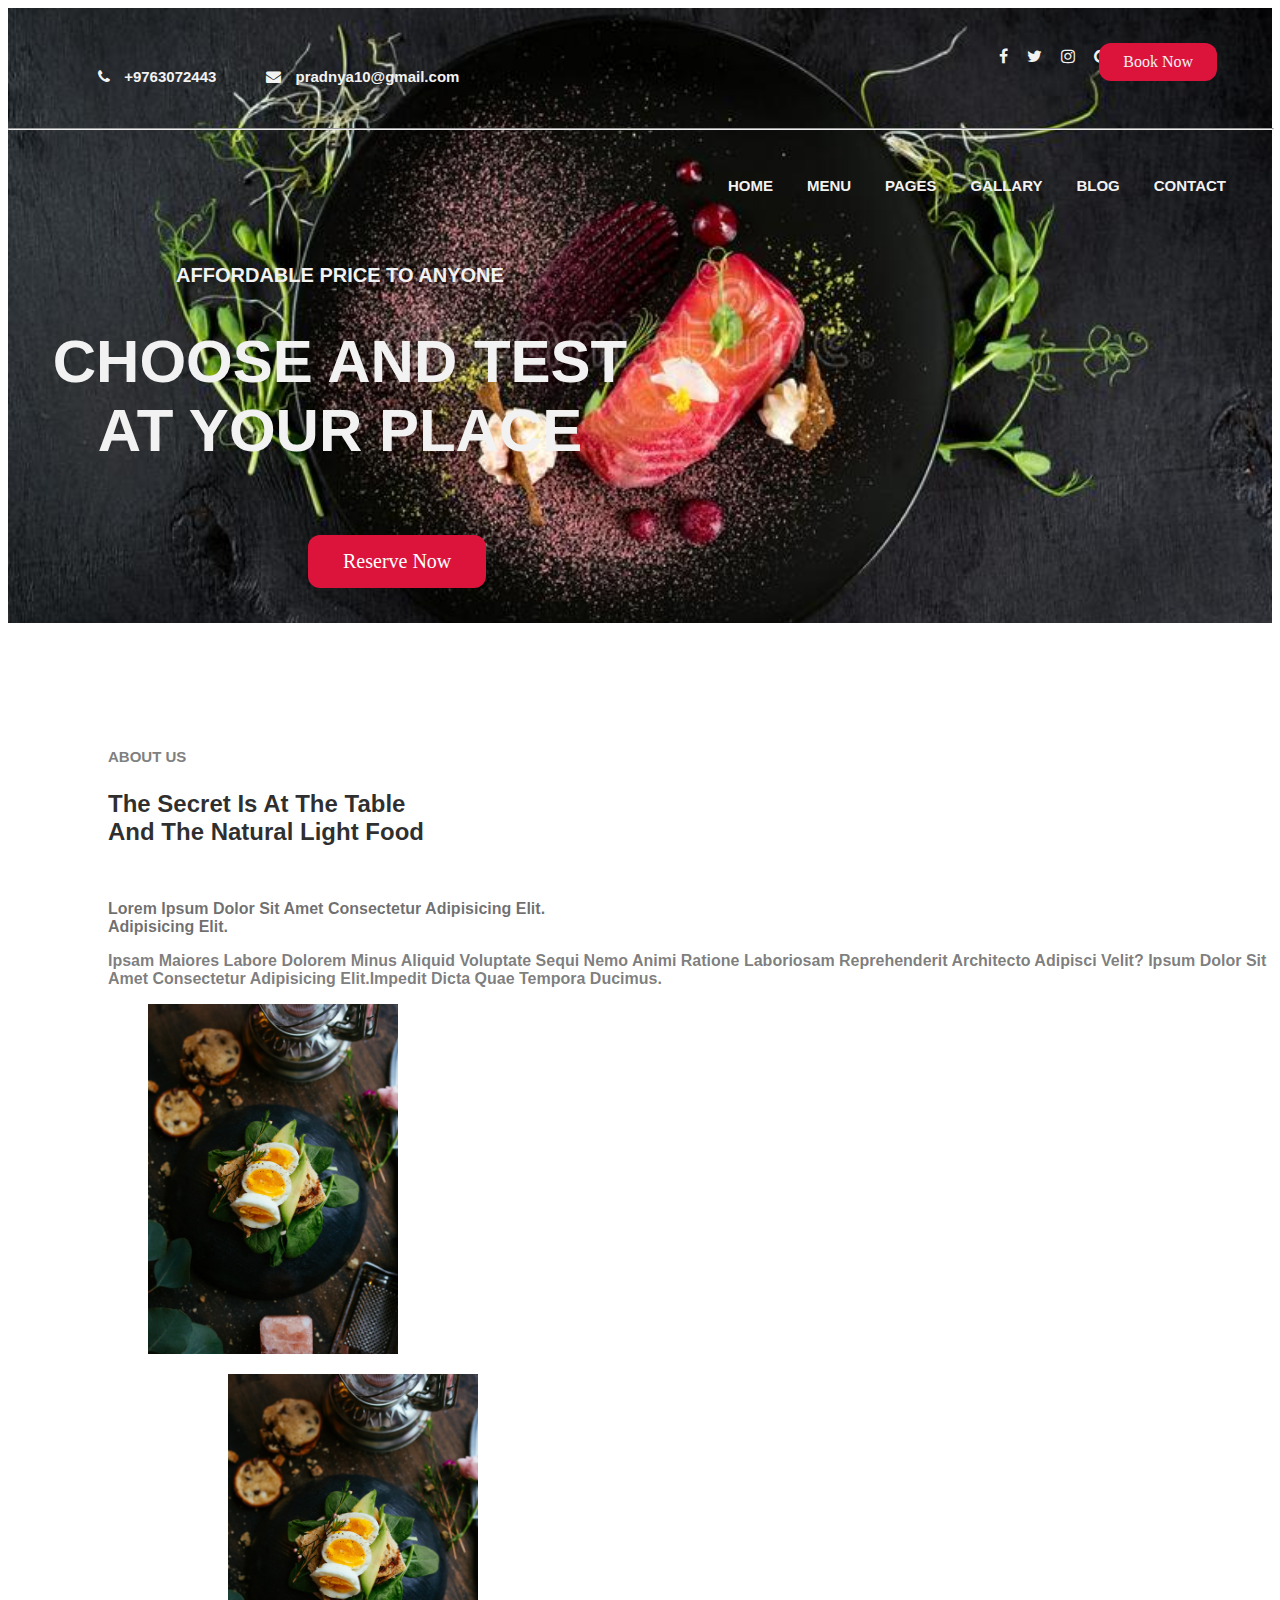
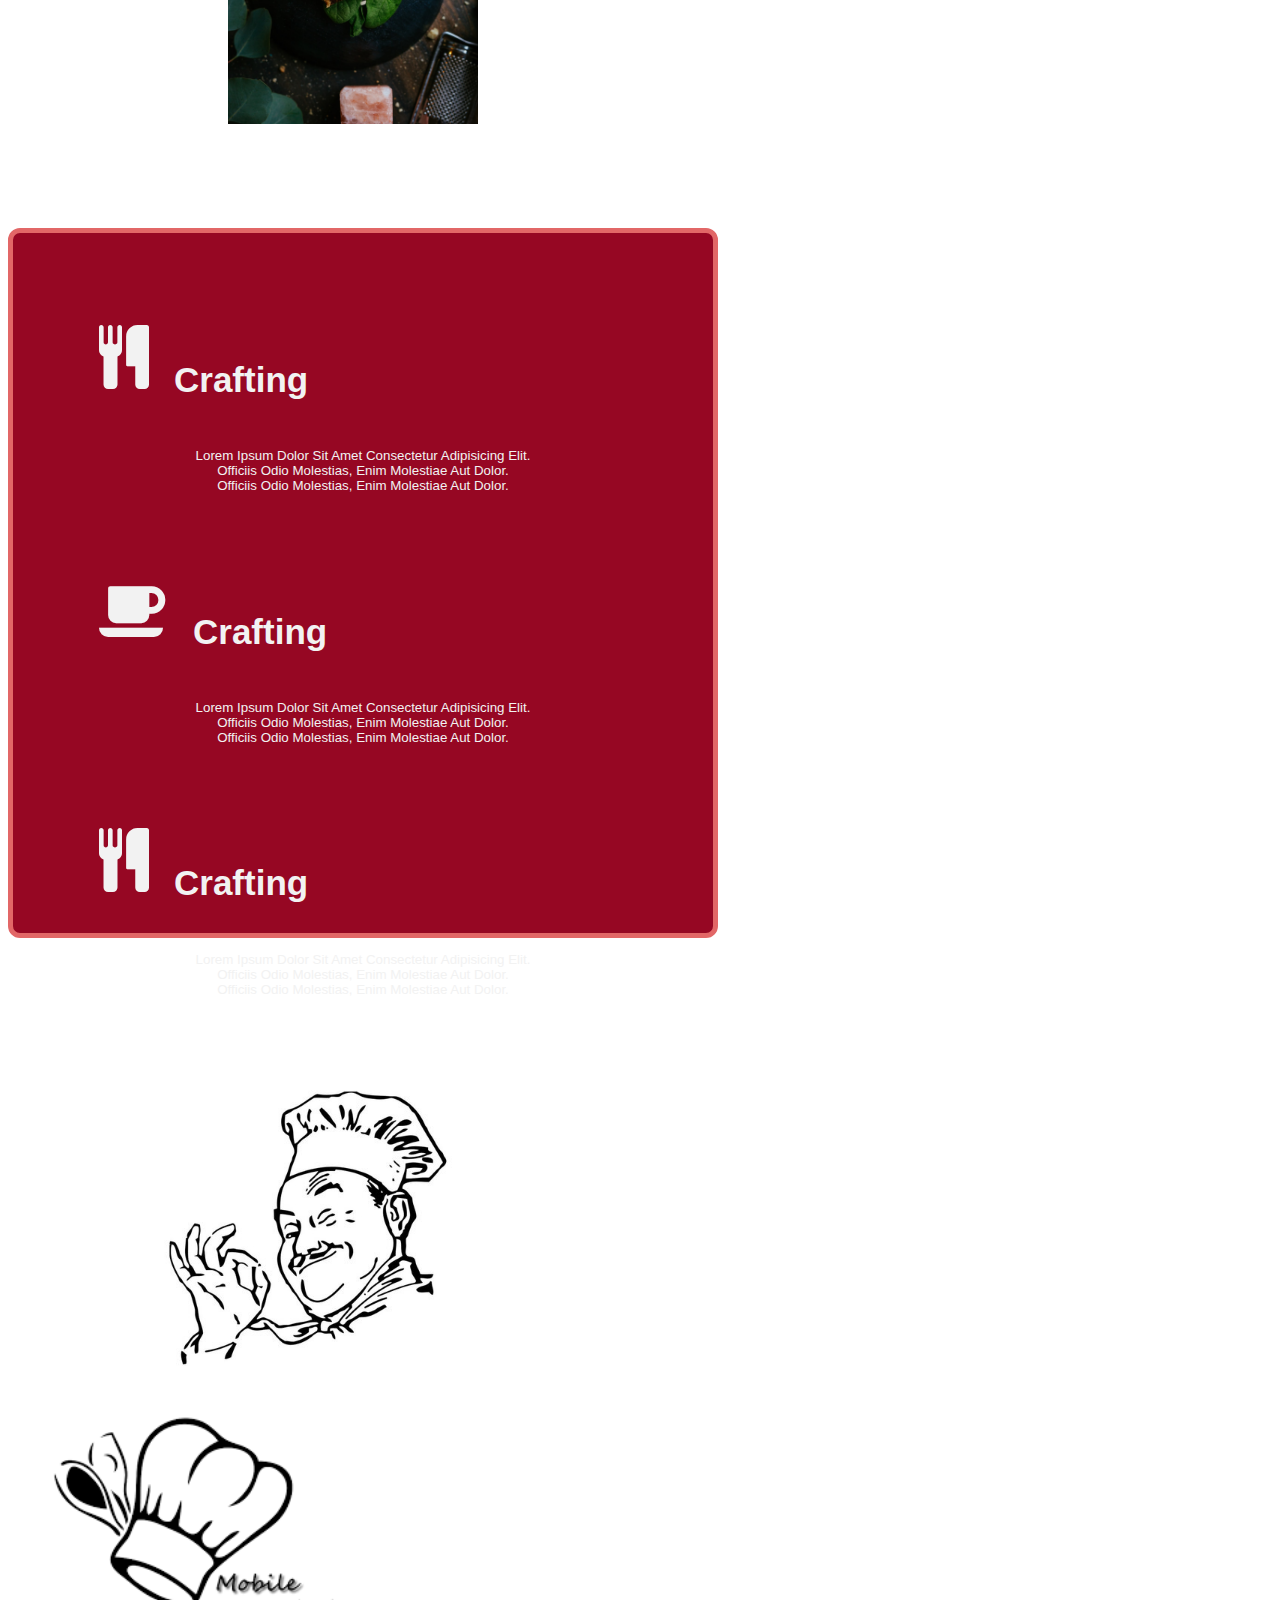
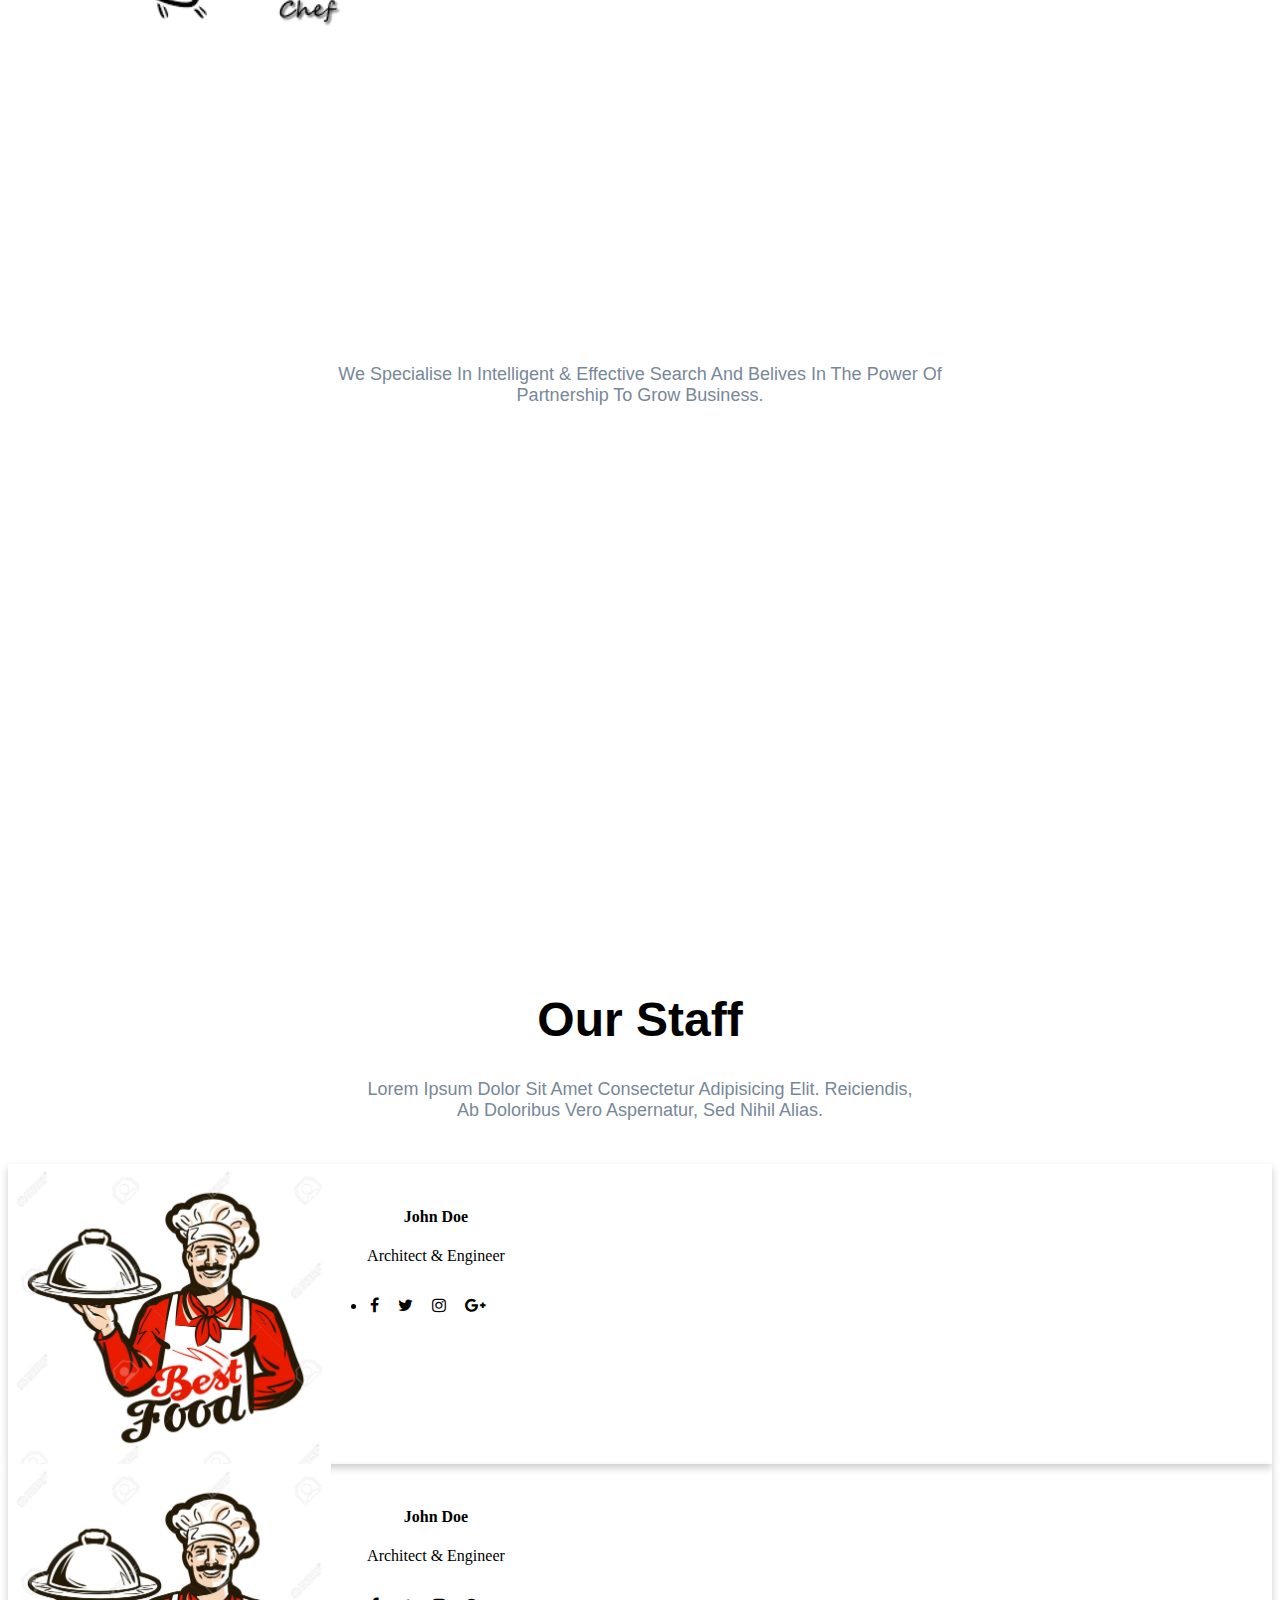
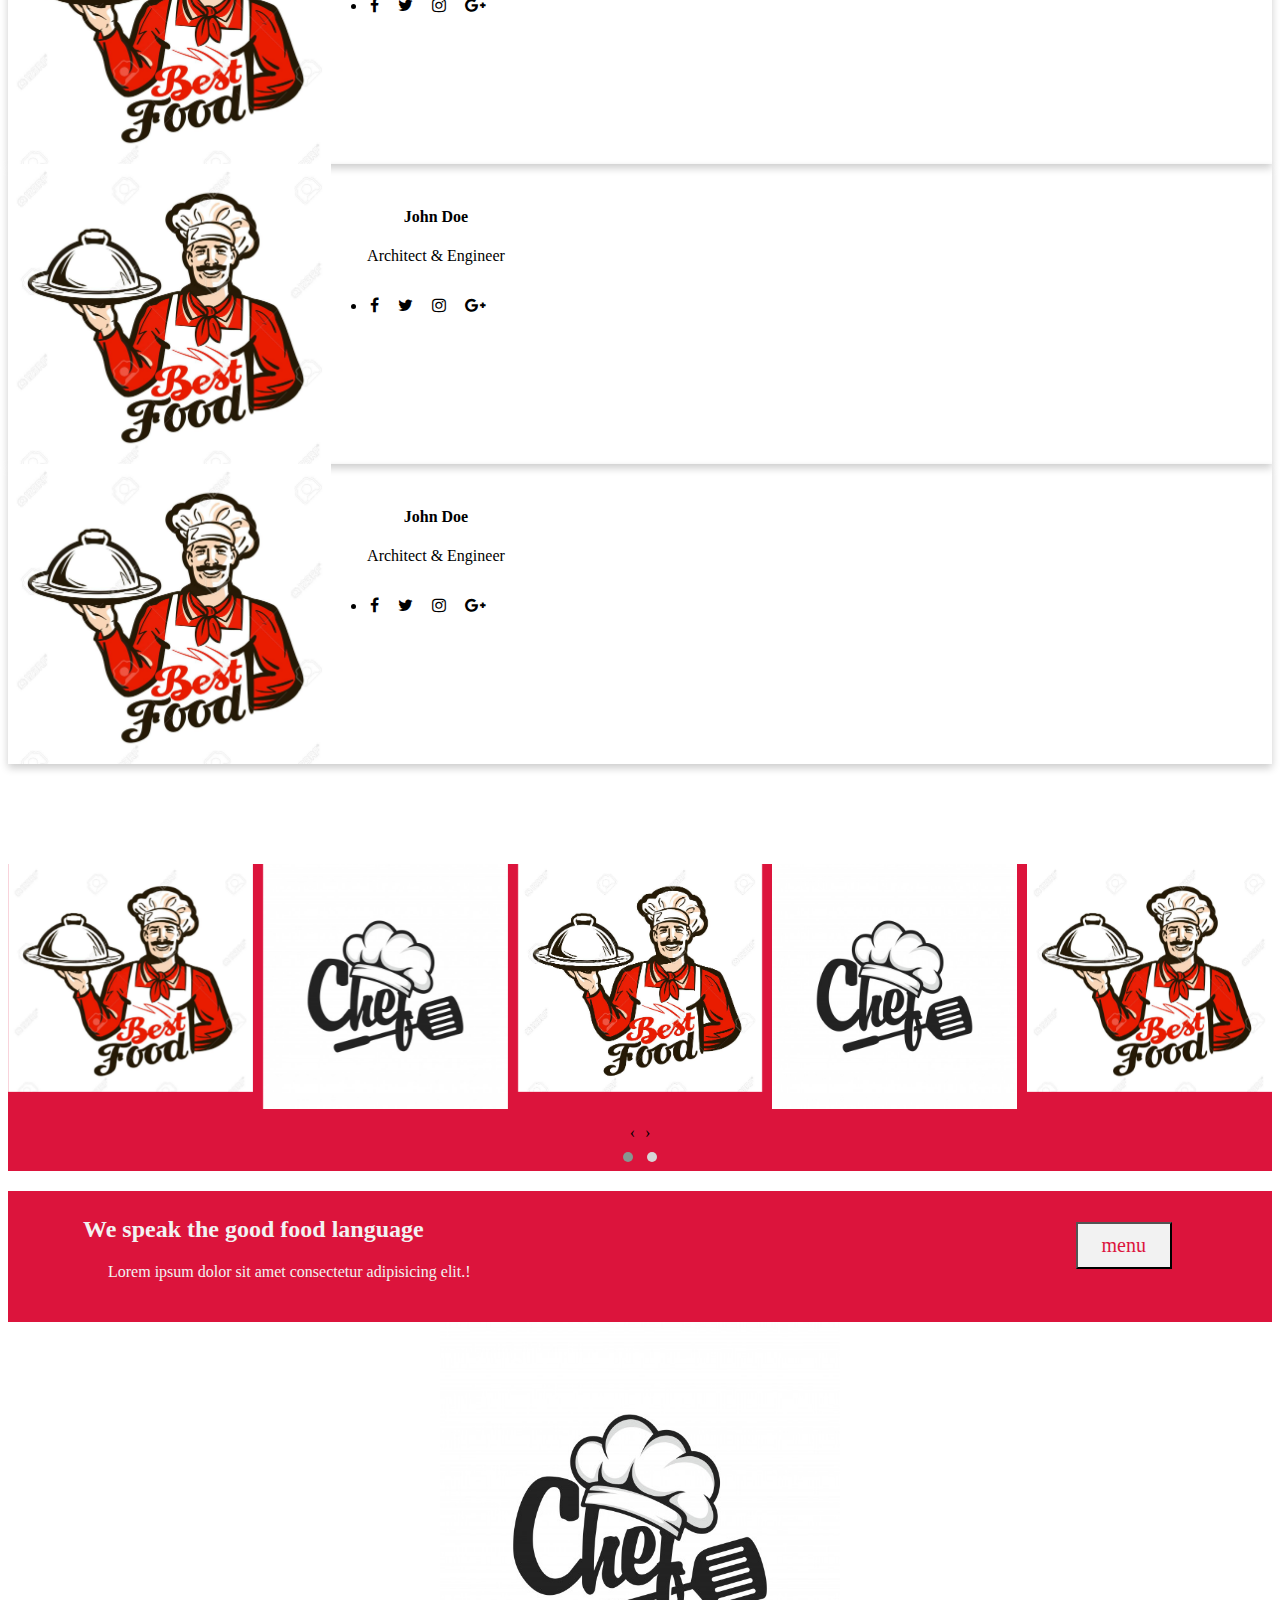
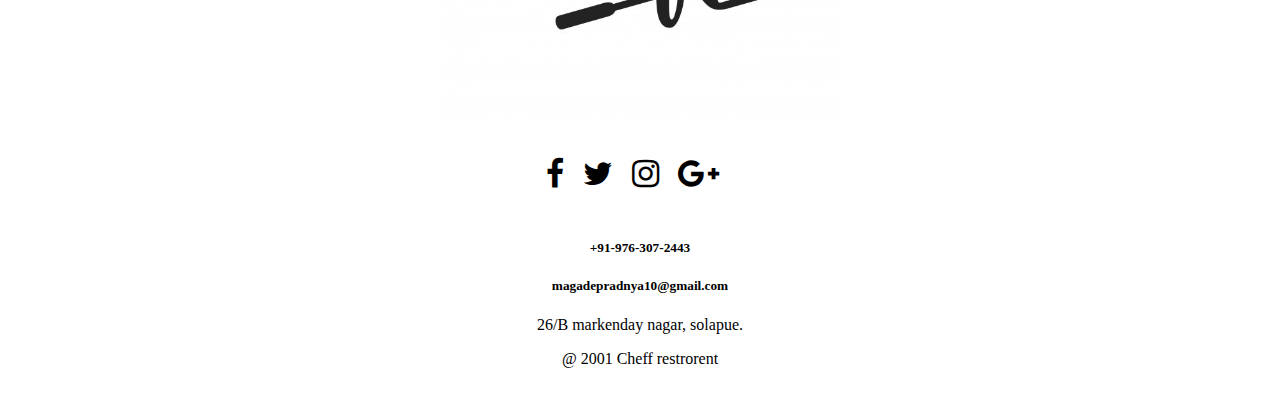
<file: index.html>
<!DOCTYPE html>
<html lang="en">
<head>
    <meta charset="UTF-8">
    <meta name="viewport" content="width=device-width, initial-scale=1, shrink-to-fit=no">


     <!-- Bootstrap CSS -->
     <link href="https://cdn.jsdelivr.net/npm/bootstrap@5.0.0-beta1/dist/css/bootstrap.min.css" rel="stylesheet"
     integrity="sha384-giJF6kkoqNQ00vy+HMDP7azOuL0xtbfIcaT9wjKHr8RbDVddVHyTfAAsrekwKmP1" 
     crossorigin="anonymous">

     <!--cdn link css-->
     
     <link rel="stylesheet" href="https://cdnjs.cloudflare.com/ajax/libs/font-awesome/5.15.2/css/all.min.css"
      integrity="sha512-HK5fgLBL+xu6dm/Ii3z4xhlSUyZgTT9tuc/hSrtw6uzJOvgRr2a9jyxxT1ely+B+xFAmJKVSTbpM/CuL7qxO8w=="
       crossorigin="anonymous" />

       <!-- font aswomen text-->
       <link href="https://cdnjs.cloudflare.com/ajax/libs/font-awesome/4.6.3/css/font-awesome.min.css" rel="stylesheet" />

    <link rel="stylesheet" href="style/style.css">

    <title> Cheff Restrorent</title>

    <link rel="stylesheet" href="https://cdnjs.cloudflare.com/ajax/libs/OwlCarousel2/2.3.4/assets/owl.carousel.min.css"
     integrity="sha512-tS3S5qG0BlhnQROyJXvNjeEM4UpMXHrQfTGmbQ1gKmelCxlSEBUaxhRBj/EFTzpbP4RVSrpEikbmdJobCvhE3g==" crossorigin="anonymous" />
    
     <link rel="stylesheet" href="https://cdnjs.cloudflare.com/ajax/libs/OwlCarousel2/2.3.4/assets/owl.theme.default.min.css" 
     integrity="sha512-sMXtMNL1zRzolHYKEujM2AqCLUR9F2C4/05cdbxjjLSRvMQIciEPCQZo++nk7go3BtSuK9kfa/s+a4f4i5pLkw==" crossorigin="anonymous" />

    <style>
     .bg-img{
      background-image: url("images/5.jpg");
      height: 600px;
      }
    </style>   
</head>
<body>

  <!-- navbar start -->
  <div class="container-fluid">
  
      <div class="bg-img">
        <!--top of nav bar-->
        <div class="contact">
            <h4 class="impo"><i class="icon fa fa-phone" aria-hidden="true"></i> +9763072443</h4>
            <h4 class="impo"><i class="icon fa fa-envelope" aria-hidden="true"></i> pradnya10@gmail.com</h4>

            <div>
              <ul class="socialsite_links">
                <li>
                  <i class="fa fa-facebook"></i>
                  <i class="fa fa-twitter"></i>
                  <i class="fa fa-instagram"></i>
                  <i class="fa fa-google-plus"></i>
                </li>
              </ul>
            </div>
            
            <a href="login.html">
            <input class="button" type="button" value="Book Now" style="position: absolute; right: 0;">
            </a>
        </div>
        <hr class="hr" width="100%">
        <!--navbar-->
        <div class="container">
          <div class="topnav">
            <a href="index.html" onclick="myFunction()">HOME</a>
            <a href="menu.html" onclick="myFunction()">MENU</a>
            <a href="about us.html" onclick="myFunction()">PAGES</a>
            <a href="#GALLARY.html" onclick="myFunction()">GALLARY</a>
            <a href="404 Page.html" onclick="myFunction()">BLOG</a>
            <a href="contact.html" onclick="myFunction()">CONTACT</a>
          </div>
        </div>
        <h3 class="small_text">Affordable price to anyone</h3>
        <h1 class="main_text">choose and test <br> at your place</h1>
        <input class="button1" type="button" value="reserve now" style="position:relative;">
      </div>

    </div>
      <!-- navbar end -->   

      <!-- about us start -->
          <div class="container-fluid about_sec">
            <div class="row">

              <div class="col-lg-6 max-auto">
                <h5 class="txt1"> About Us</h5>
                <h2 class="txt2">The secret is at The table<br>and The Natural Light Food</h2>
                <br>
                <p class="txt3"> Lorem ipsum dolor sit amet consectetur adipisicing elit.<br> adipisicing elit.
                </p>
                <p class="txt4"> ipsam maiores labore dolorem minus aliquid voluptate sequi nemo animi ratione 
                    laboriosam reprehenderit architecto adipisci velit? ipsum dolor sit amet 
                    consectetur adipisicing elit.Impedit dicta quae tempora ducimus.
                </p>
              </div>

              <div class="col-lg-2 max-auto">
                <figure class="img1">
                <img src="images/6.jpg" width="250" height="350"> 
                </figure>
              </div>

              <div class="col-lg-2 max-auto">
                <figure class="img2">
                <img src="images/6.jpg" width="250" height="350">  
                </figure>
              </div>

            </div>
          </div>
      <!-- about us end -->

      <!-- info start -->

      <div class="container-fluid info_sec">
        <div class="row">

          <div class="col-md-6 box max-auto">

            <div class="container">

            <div class="chef-txt">
              <div class="combine">
              <i class="fa fa-4x fa-cutlery" aria-hidden="true"></i> 
              <h3 class="head-text">Crafting</h3>
              </div>
              <p class="para-text">Lorem ipsum dolor sit amet consectetur adipisicing elit.<br> 
                 Officiis odio molestias, enim molestiae aut dolor.<br>
                 Officiis odio molestias, enim molestiae aut dolor.</p>
            </div>

            <div class="chef-txt">
              <div class="combine">
              <i class="fa fa-4x fa-coffee" aria-hidden="true"></i> 
              <h3 class="head-text">Crafting</h3>
              </div>
              <p class="para-text">Lorem ipsum dolor sit amet consectetur adipisicing elit.<br>
                 Officiis odio molestias, enim molestiae aut dolor.<br>
                 Officiis odio molestias, enim molestiae aut dolor.</p>
            </div>

            <div class="chef-txt">
              <div class="combine">
              <i class="fa fa-4x fa-cutlery" aria-hidden="true"></i> 
              <h3 class="head-text">Crafting</h3>
              </div>
              <p class="para-text">Lorem ipsum dolor sit amet consectetur adipisicing elit.<br>
                 Officiis odio molestias, enim molestiae aut dolor.<br>
                 Officiis odio molestias, enim molestiae aut dolor.</p>
            </div>
          
          
            </div>
          </div>

          <div class="col-md-4 img max-auto">
            <figure class="chef-img">
              <img src="images/10.jpeg"  class="rounded-circle"  width="300" height="300"> 
            </figure>  
            <figure class="chef-img1">
              <img src="images/11.png"  class="rounded-circle" width="300" height="300"> 
            </figure>  
          </div>

        </div>
      </div>
      <!-- info end -->

      <!-- our menu start -->

      <div class="container-fluid bg-dark" style="padding-bottom: 75px;">

        <h2 class="head-menu">our menu</h2>
        <p class="para-menu"> we specialise in intelligent & effective search and belives in the power of <br> partnership to grow business.</p> 
        
        <div class="row our-menu">

        <div class="col-sm-5">           
        <table class="table">
          <thead>
            <tr>
              <th style="color: white;"> Beef Burger Meal </th>
              <th style="color: white;"> $14.00 </th>
            </tr>
          </thead>
          <tbody>
            <tr>
              <td style="color: white;"> Tostada chips made fresh daily </td>
            </tr>
          </tbody>
        </table>
        </div>

        <div class="col-sm-2"></div>

        <div class="col-sm-5">           
          <table class="table">
            <thead>
              <tr>
                <th style="color: white;"> Beef Burger Meal </th>
                <th style="color: white;">  $14.00 </th>
              </tr>
            </thead>
            <tbody>
              <tr>
                <td style="color: white;"> Tostada chips made fresh daily </td>
              </tr>
            </tbody>
          </table>
          </div>

        </div>

        <div class="row our-menu">

          <div class="col-sm-5">           
          <table class="table">
            <thead>
              <tr>
                <th style="color: white;"> Beef Burger Meal </th>
                <th style="color: white;">  $14.00 </th>
              </tr>
            </thead>
            <tbody>
              <tr>
                <td style="color: white;"> Tostada chips made fresh daily </td>
              </tr>
            </tbody>
          </table>
          </div>

          <div class="col-sm-2"></div>
  
          <div class="col-sm-5">           
            <table class="table">
              <thead>
                <tr>
                  <th style="color: white;"> Beef Burger Meal </th>
                  <th style="color: white;">  $14.00 </th>
                </tr>
              </thead>
              <tbody>
                <tr>
                  <td style="color: white;"> Tostada chips made fresh daily </td>
                </tr>
              </tbody>
            </table>
            </div>
  
          </div>

          <div class="row our-menu">

            <div class="col-sm-5">           
            <table class="table">
              <thead>
                <tr>
                  <th style="color: white;"> Beef Burger Meal </th>
                  <th style="color: white;"> $14.00 </th>
                </tr>
              </thead>
              <tbody>
                <tr>
                  <td style="color: white;"> Tostada chips made fresh daily </td>
                </tr>
              </tbody>
            </table>
            </div>

            <div class="col-sm-2"></div>
    
            <div class="col-sm-5">           
              <table class="table">
                <thead>
                  <tr>
                    <th style="color: white;"> Beef Burger Meal </th>
                    <th style="color: white;"> $14.00 </th>
                  </tr>
                </thead>
                <tbody>
                  <tr>
                    <td style="color: white;"> Tostada chips made fresh daily </td>
                  </tr>
                </tbody>
              </table>
              </div>
    
            </div>

            <div class="row our-menu">

              <div class="col-sm-5">           
              <table class="table">
                <thead>
                  <tr>
                    <th style="color: white;"> Beef Burger Meal </th>
                    <th style="color: white;"> $14.00 </th>
                  </tr>
                </thead>
                <tbody>
                  <tr>
                    <td style="color: white;"> Tostada chips made fresh daily </td>
                  </tr>
                </tbody>
              </table>
              </div>

              <div class="col-sm-2"></div>
      
              <div class="col-sm-5">           
                <table class="table">
                  <thead>
                    <tr>
                      <th style="color: white;"> Beef Burger Meal </th>
                      <th style="color: white;"> $14.00 </th>
                    </tr>
                  </thead>
                  <tbody>
                    <tr>
                      <td style="color: white;"> Tostada chips made fresh daily </td>
                    </tr>
                  </tbody>
                </table>
                </div>
      
              </div>
      </div>
      
      <!-- our menu end -->

      <!-- our staff start-->

<div class="container-fluid max-auto">

          <div class="our-staff">
          <h1 class="head-staff">our staff</h1>
          <p class="para-staff">Lorem ipsum dolor sit amet consectetur adipisicing elit. Reiciendis, <br> Ab doloribus vero aspernatur, sed nihil alias.</p>
          </div>

    <div class="row staff">

        <div class="col-sm-3 justify-content-around mt-5 gy-5">

            <div class="card">
                <img src="images/16.jpg" alt="Avatar" style="width:500" height="300">
                <div class="container staff-data">
                  <h4><b>John Doe</b></h4>
                  <p>Architect & Engineer</p>

                    <ul class="staff_links"></ul>
                      <li>
                        <i class="fa fa-facebook"></i>
                        <i class="fa fa-twitter"></i>
                        <i class="fa fa-instagram"></i>
                        <i class="fa fa-google-plus"></i>
                      </li>
                    </ul>
                </div>
            </div>

        </div>
          


    <div class="col-sm-3 justify-content-around mt-5 gy-5">

        <div class="card">
                <img src="images/16.jpg" alt="Avatar" style="width:500" height="300">
            <div class="container staff-data">
                  <h4><b>John Doe</b></h4>
                  <p>Architect & Engineer</p>

                  <ul class="staff_links"></ul>
                  <li>
                    <i class="fa fa-facebook"></i>
                    <i class="fa fa-twitter"></i>
                    <i class="fa fa-instagram"></i>
                    <i class="fa fa-google-plus"></i>
                  </li>
                  </ul>

            </div>
          </div>
              
    </div>
           

         
    <div class="col-sm-3 justify-content-around mt-5 gy-5">

        <div class="card">
              <img src="images/16.jpg" alt="Avatar" style="width:500" height="300">
            <div class="container staff-data">
                <h4><b>John Doe</b></h4>
                <p>Architect & Engineer</p>

                <ul class="staff_links"></ul>
                  <li>
                    <i class="fa fa-facebook"></i>
                    <i class="fa fa-twitter"></i>
                    <i class="fa fa-instagram"></i>
                    <i class="fa fa-google-plus"></i>
                  </li>
                </ul>

            </div>
        </div>
            
    </div>
        

        
    <div class="col-sm-3 justify-content-around mt-5 gy-5">

        <div class="card">
            <img src="images/16.jpg" alt="Avatar" style="width:500" height="300">
            <div class="container staff-data">
              <h4><b>John Doe</b></h4>
              <p>Architect & Engineer</p>

              <ul class="staff_links"></ul>
                  <li>
                    <i class="fa fa-facebook"></i>
                    <i class="fa fa-twitter"></i>
                    <i class="fa fa-instagram"></i>
                    <i class="fa fa-google-plus"></i>
                  </li>
              </ul>
                  
            </div>
        </div>
          
    </div>


    </div> 

</div>

      <!-- our staff end -->

      <!-- carsorole start-->

      <div class="owl-carousel owl-theme">

        <div class="item">
            <img src="images/16.jpg">
        </div>

        <div class="item">
            <img src="images/15.jpg">
        </div>

        <div class="item">
            <img src="images/16.jpg">
        </div>

        <div class="item">
            <img src="images/15.jpg">
        </div>

        <div class="item">
            <img src="images/16.jpg">
        </div>

        <div class="item">
            <img src="images/15.jpg">
        </div>

        <div class="item">
          <img src="images/16.jpg">
        </div>
     
        <div class="item">
          <img src="images/15.jpg">
        </div>

     </div>
       <!-- carsorole end-->
       
       <!-- box start-->

       <div class="container-fluid box-contain">
        <h2 class="box-head"> We speak the good food language</h2>
        <p class="box-para">Lorem ipsum dolor sit amet consectetur adipisicing elit.!</p>
        <a href="menu.html">
        <input type="button" class="box-btn" value="menu">
        </a>
     </div>

      <!-- box end-->

      <!-- footer start-->

      <div class="container-fluid footer">

        <div>
          <img src="images/15.jpg" width="400" height="400"> 
        </div>

        <ul class="footer_links"></ul>
          <li>
            <i class="fa fa-2x fa-facebook"></i>
            <i class="fa fa-2x fa-twitter"></i>
            <i class="fa fa-2x fa-instagram"></i>
            <i class="fa fa-2x fa-google-plus"></i>
          </li>
        </ul>
 
        <div class="footer-text"></div>
           <h5> +91-976-307-2443</h5>
           <h5> magadepradnya10@gmail.com </h5>
           <p> 26/B markenday nagar, solapue.</p>
           <p> @ 2001 Cheff restrorent </p>
        </div>

      </div>
      
      <!-- footer end-->

    
      
      








<!-- Optional JavaScript; choose one of the two! -->

    <script src="https://cdnjs.cloudflare.com/ajax/libs/jquery/3.5.1/jquery.min.js"
    integrity="sha512-bLT0Qm9VnAYZDflyKcBaQ2gg0hSYNQrJ8RilYldYQ1FxQYoCLtUjuuRuZo+fjqhx/qtq/1itJ0C2ejDxltZVFg==" crossorigin="anonymous"></script>

    <script src="https://cdnjs.cloudflare.com/ajax/libs/OwlCarousel2/2.3.4/owl.carousel.min.js" 
    integrity="sha512-bPs7Ae6pVvhOSiIcyUClR7/q2OAsRiovw4vAkX+zJbw3ShAeeqezq50RIIcIURq7Oa20rW2n2q+fyXBNcU9lrw==" crossorigin="anonymous"></script>

    <!-- Option 1: Bootstrap Bundle with Popper -->
    <script src="https://cdn.jsdelivr.net/npm/bootstrap@5.0.0-beta1/dist/js/bootstrap.bundle.min.js" integrity="sha384-ygbV9kiqUc6oa4msXn9868pTtWMgiQaeYH7/t7LECLbyPA2x65Kgf80OJFdroafW" crossorigin="anonymous"></script>

    <!-- Option 2: Separate Popper and Bootstrap JS -->
    
    <script src="https://cdn.jsdelivr.net/npm/@popperjs/core@2.5.4/dist/umd/popper.min.js" integrity="sha384-q2kxQ16AaE6UbzuKqyBE9/u/KzioAlnx2maXQHiDX9d4/zp8Ok3f+M7DPm+Ib6IU" crossorigin="anonymous"></script>
    <script src="https://cdn.jsdelivr.net/npm/bootstrap@5.0.0-beta1/dist/js/bootstrap.min.js" integrity="sha384-pQQkAEnwaBkjpqZ8RU1fF1AKtTcHJwFl3pblpTlHXybJjHpMYo79HY3hIi4NKxyj" crossorigin="anonymous"></script>


    <script type="text/javascript">
    //carsorole slider
      $('.owl-carousel').owlCarousel({
  loop:true,
  margin:10,
  nav:true,
  responsive:{
      0:{
          items:1
      },
      600:{
          items:3
      },
      1000:{
          items:5
      }
  }
})

// Used to toggle the menu on small screens when clicking on the menu button
function myFunction() {
  var x = document.getElementById("navDemo");
  if (x.className.indexOf("w3-show") == -1) {
    x.className += " w3-show";
  } else { 
    x.className = x.className.replace(" w3-show", "");
  }
}
</script>
</body>
 
</html>
</file>
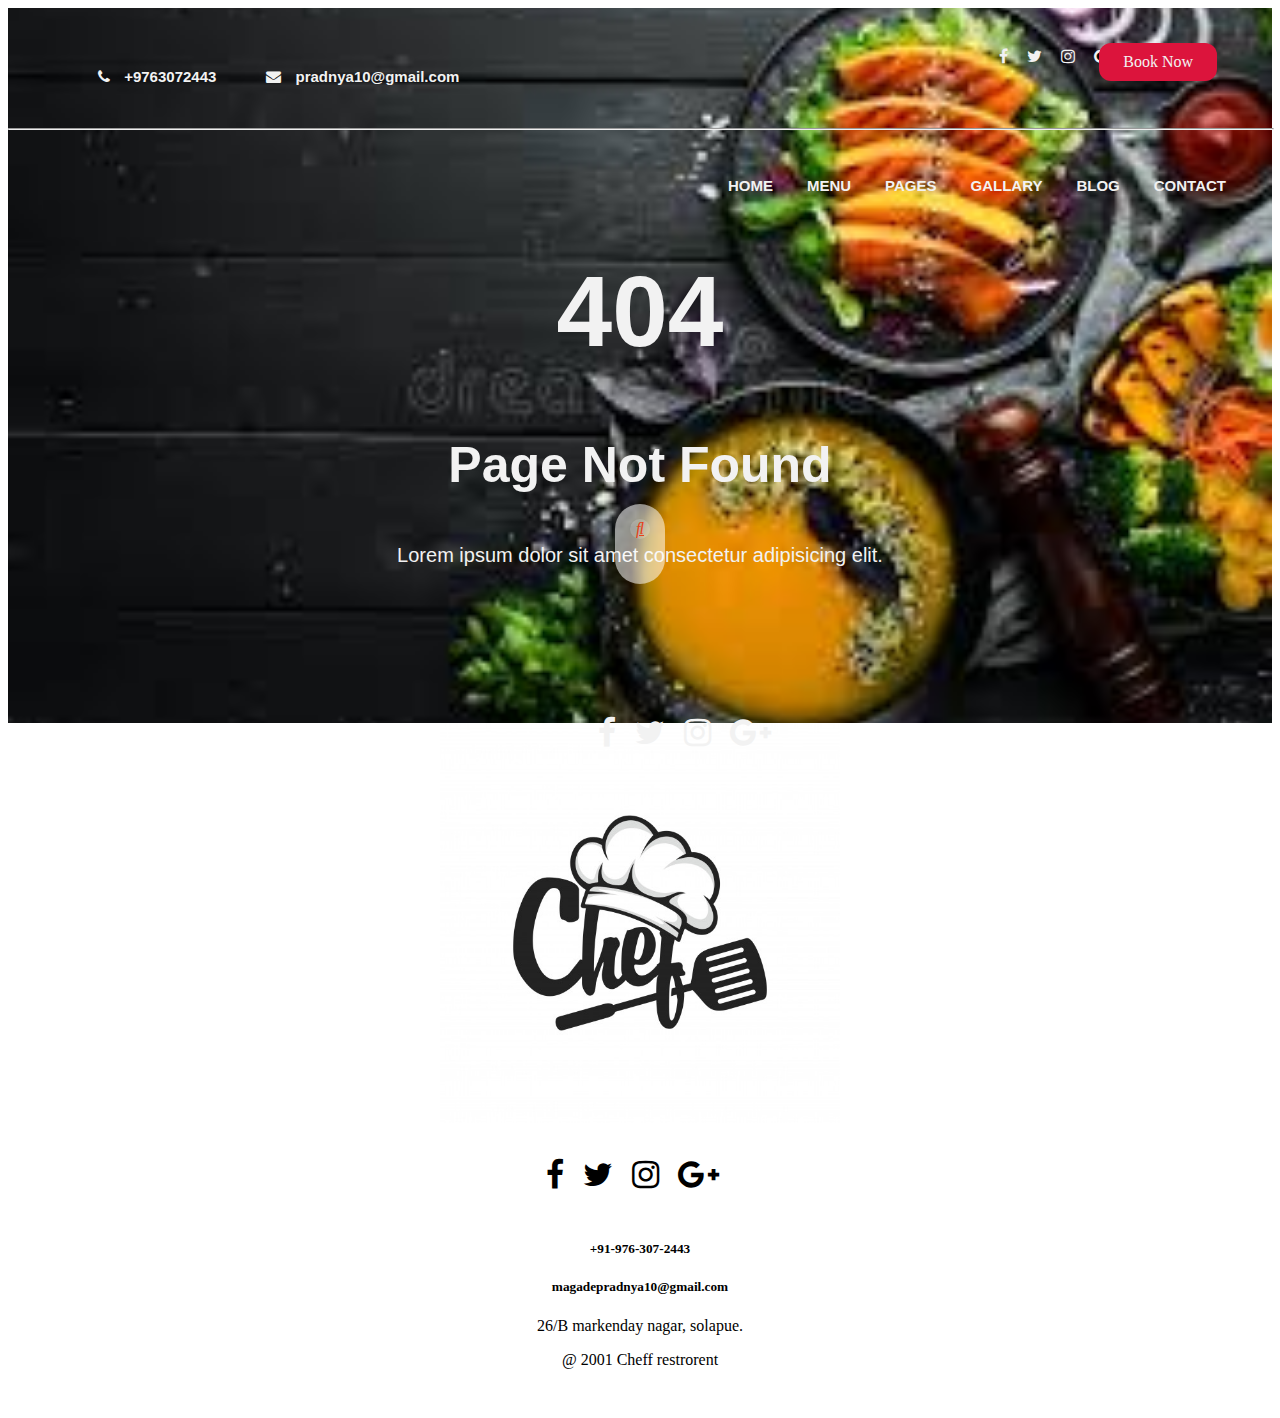
<file: 404 Page.html>
<!DOCTYPE html>
<html lang="en">
<head>
    <meta charset="UTF-8">
    <meta name="viewport" content="width=device-width, initial-scale=1, shrink-to-fit=no">


     <!-- Bootstrap CSS -->
     <link href="https://cdn.jsdelivr.net/npm/bootstrap@5.0.0-beta1/dist/css/bootstrap.min.css" rel="stylesheet"
     integrity="sha384-giJF6kkoqNQ00vy+HMDP7azOuL0xtbfIcaT9wjKHr8RbDVddVHyTfAAsrekwKmP1" 
     crossorigin="anonymous">

     <!--cdn link css-->
     
     <link rel="stylesheet" href="https://cdnjs.cloudflare.com/ajax/libs/font-awesome/5.15.2/css/all.min.css"
      integrity="sha512-HK5fgLBL+xu6dm/Ii3z4xhlSUyZgTT9tuc/hSrtw6uzJOvgRr2a9jyxxT1ely+B+xFAmJKVSTbpM/CuL7qxO8w=="
       crossorigin="anonymous" />

       <!-- font aswomen text-->
       <link href="https://cdnjs.cloudflare.com/ajax/libs/font-awesome/4.6.3/css/font-awesome.min.css" rel="stylesheet" />

    <link rel="stylesheet" href="style/style.css">

    <title> Cheff Restrorent</title>

    <link rel="stylesheet" href="https://cdnjs.cloudflare.com/ajax/libs/OwlCarousel2/2.3.4/assets/owl.carousel.min.css"
     integrity="sha512-tS3S5qG0BlhnQROyJXvNjeEM4UpMXHrQfTGmbQ1gKmelCxlSEBUaxhRBj/EFTzpbP4RVSrpEikbmdJobCvhE3g==" crossorigin="anonymous" />
    
     <link rel="stylesheet" href="https://cdnjs.cloudflare.com/ajax/libs/OwlCarousel2/2.3.4/assets/owl.theme.default.min.css" 
     integrity="sha512-sMXtMNL1zRzolHYKEujM2AqCLUR9F2C4/05cdbxjjLSRvMQIciEPCQZo++nk7go3BtSuK9kfa/s+a4f4i5pLkw==" crossorigin="anonymous" />
     

    <style>
        .bg-img{
            background-image: url(images/17.jpg);
            height: 700px;
        }
    </style>
</head>
<body>

     <!-- navbar start -->
  <div class="container-fluid">
  
    <div class="bg-img">
      <!--top of nav bar-->
      <div class="contact">
          <h4 class="impo"><i class="icon fa fa-phone" aria-hidden="true"></i> +9763072443</h4>
          <h4 class="impo"><i class="icon fa fa-envelope" aria-hidden="true"></i> pradnya10@gmail.com</h4>

          <div>
            <ul class="socialsite_links">
              <li>
                <i class="fa fa-facebook"></i>
                <i class="fa fa-twitter"></i>
                <i class="fa fa-instagram"></i>
                <i class="fa fa-google-plus"></i>
              </li>
            </ul>
          </div>

          <a href="login.html">
          <input class="button" type="button" value="Book Now" style="position: absolute; right: 0;">
          </a>
      </div>
      <hr class="hr" width="100%">
      <!--navbar-->
      <div class="container">
        <div class="topnav">
          <a href="index.html" onclick="myFunction()">HOME</a>
          <a href="menu.html" onclick="myFunction()">MENU</a>
          <a href="about us.html" onclick="myFunction()">PAGES</a>
          <a href="#GALLARY.html" onclick="myFunction()">GALLARY</a>
          <a href="404 Page.html" onclick="myFunction()">BLOG</a>
          <a href="contact.html" onclick="myFunction()">CONTACT</a>
        </div>
      </div>

      <h1 class="page-main-text"> 404 </h1>
      <h3 class="page-main-text2"> page not found </h3>
      <p class="page-para-text"> Lorem ipsum dolor sit amet consectetur adipisicing elit.</p>

      <div class="search-box">
        <input class="search-txt" type="text" placeholder="Search..">
        <a class="search-btn" href="#">
        <i class="fas fa-search"></i>
        </a>
      </div>

      <div>
        <ul class="page_links">
          <li>
            <i class="fa fa-2x fa-facebook"></i>
            <i class="fa fa-2x fa-twitter"></i>
            <i class="fa fa-2x fa-instagram"></i>
            <i class="fa fa-2x fa-google-plus"></i>
          </li>
        </ul>
      </div>
    </div>

  </div>
    <!-- navbar end -->   

   <!-- footer start-->

   <div class="container-fluid footer">

    <div>
      <img src="images/15.jpg" width="400" height="400"> 
    </div>

    <ul class="footer_links"></ul>
      <li>
        <i class="fa fa-2x fa-facebook"></i>
        <i class="fa fa-2x fa-twitter"></i>
        <i class="fa fa-2x fa-instagram"></i>
        <i class="fa fa-2x fa-google-plus"></i>
      </li>
    </ul>

    <div class="footer-text"></div>
       <h5> +91-976-307-2443</h5>
       <h5> magadepradnya10@gmail.com </h5>
       <p> 26/B markenday nagar, solapue.</p>
       <p> @ 2001 Cheff restrorent </p>
    </div>

  </div>
  
  <!-- footer end-->


   




    
    <!-- Option 1: Bootstrap Bundle with Popper -->
    <script src="https://cdn.jsdelivr.net/npm/bootstrap@5.0.0-beta1/dist/js/bootstrap.bundle.min.js" integrity="sha384-ygbV9kiqUc6oa4msXn9868pTtWMgiQaeYH7/t7LECLbyPA2x65Kgf80OJFdroafW" crossorigin="anonymous"></script>

    <!-- Option 2: Separate Popper and Bootstrap JS -->
    
    <script src="https://cdn.jsdelivr.net/npm/@popperjs/core@2.5.4/dist/umd/popper.min.js" integrity="sha384-q2kxQ16AaE6UbzuKqyBE9/u/KzioAlnx2maXQHiDX9d4/zp8Ok3f+M7DPm+Ib6IU" crossorigin="anonymous"></script>
    <script src="https://cdn.jsdelivr.net/npm/bootstrap@5.0.0-beta1/dist/js/bootstrap.min.js" integrity="sha384-pQQkAEnwaBkjpqZ8RU1fF1AKtTcHJwFl3pblpTlHXybJjHpMYo79HY3hIi4NKxyj" crossorigin="anonymous"></script>


    <script src="https://cdnjs.cloudflare.com/ajax/libs/jquery/3.5.1/jquery.min.js"
    integrity="sha512-bLT0Qm9VnAYZDflyKcBaQ2gg0hSYNQrJ8RilYldYQ1FxQYoCLtUjuuRuZo+fjqhx/qtq/1itJ0C2ejDxltZVFg==" crossorigin="anonymous"></script>

    <script src="https://cdnjs.cloudflare.com/ajax/libs/OwlCarousel2/2.3.4/owl.carousel.min.js" 
    integrity="sha512-bPs7Ae6pVvhOSiIcyUClR7/q2OAsRiovw4vAkX+zJbw3ShAeeqezq50RIIcIURq7Oa20rW2n2q+fyXBNcU9lrw==" crossorigin="anonymous"></script>


<script class="type/javascript">
      $('.owl-carousel').owlCarousel({
  loop:true,
  margin:10,
  nav:true,
  responsive:{
      0:{
          items:1
      },
      600:{
          items:3
      },
      1000:{
          items:5
      }
  }
})

// Used to toggle the menu on small screens when clicking on the menu button
    function myFunction() {
      var x = document.getElementById("navDemo");
      if (x.className.indexOf("w3-show") == -1) {
        x.className += " w3-show";
      } else { 
        x.className = x.className.replace(" w3-show", "");
      }
    }
</script>

</body>
</html>
</file>
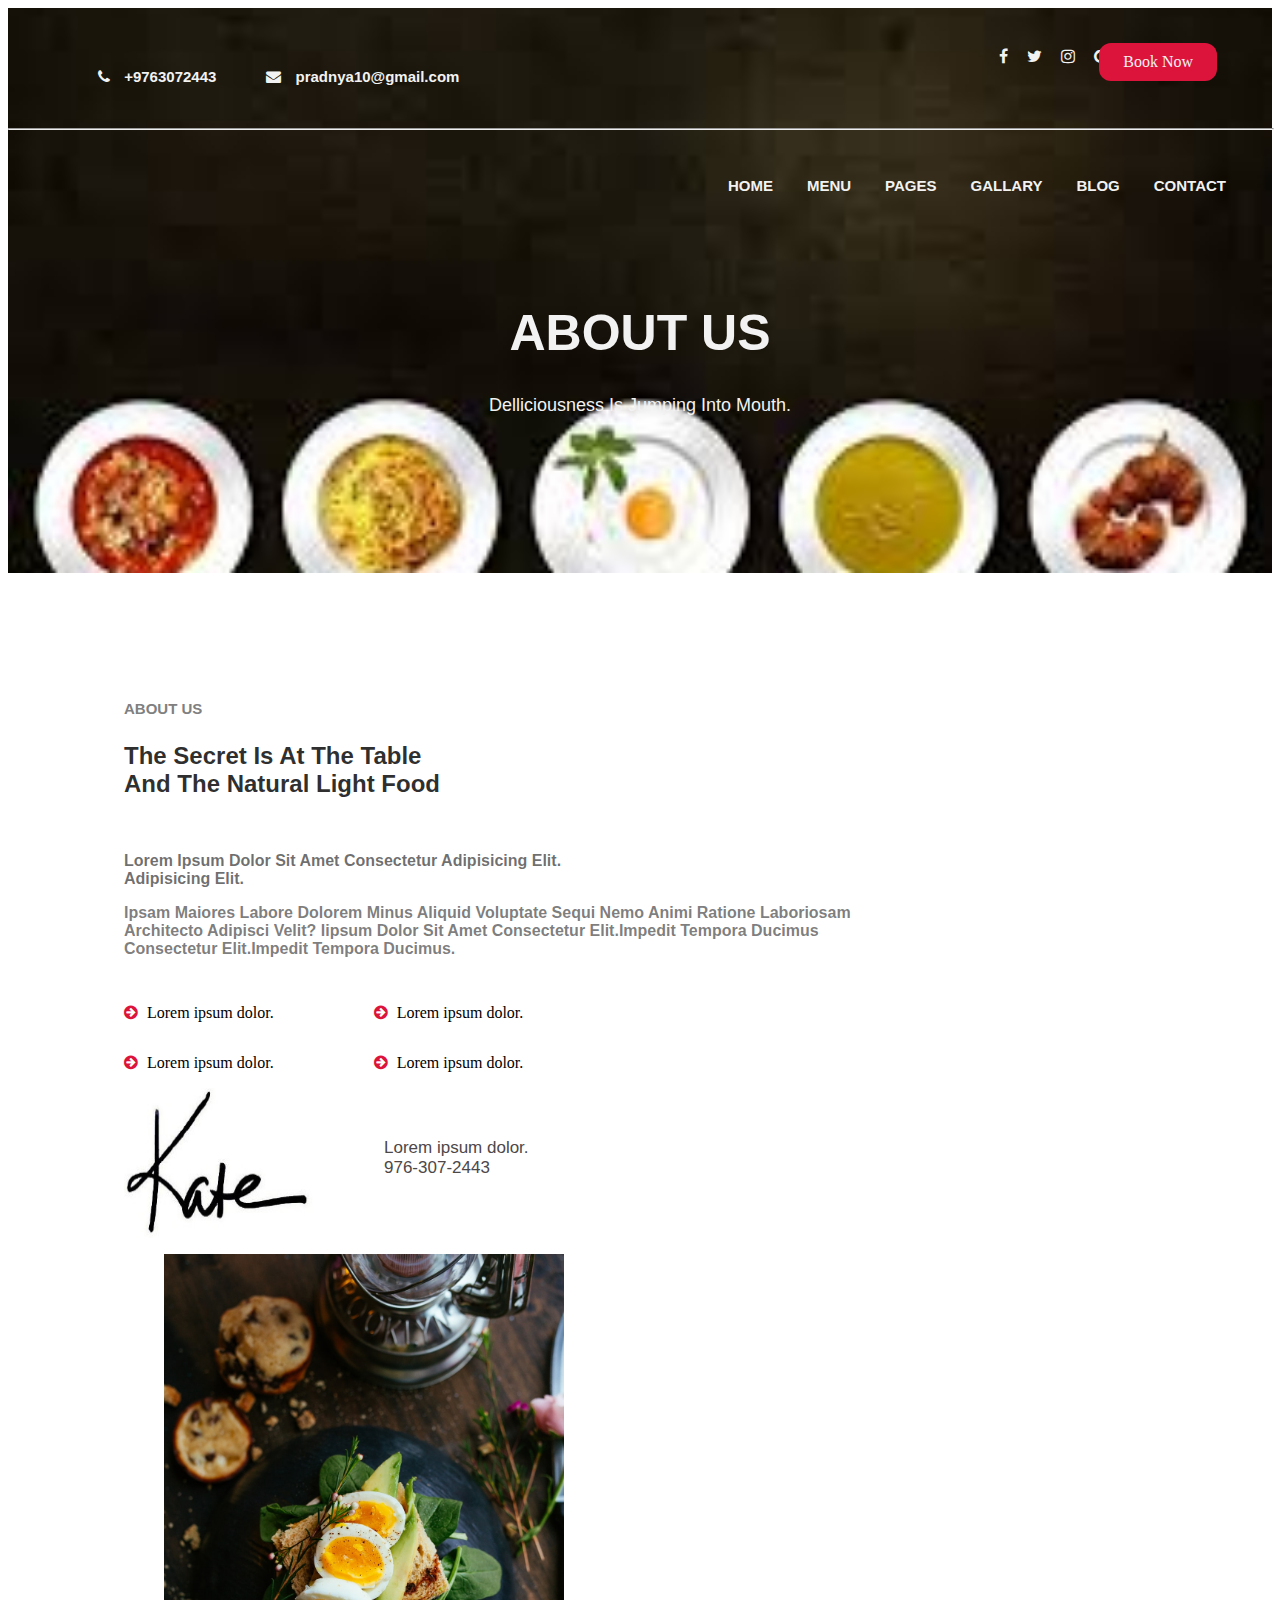
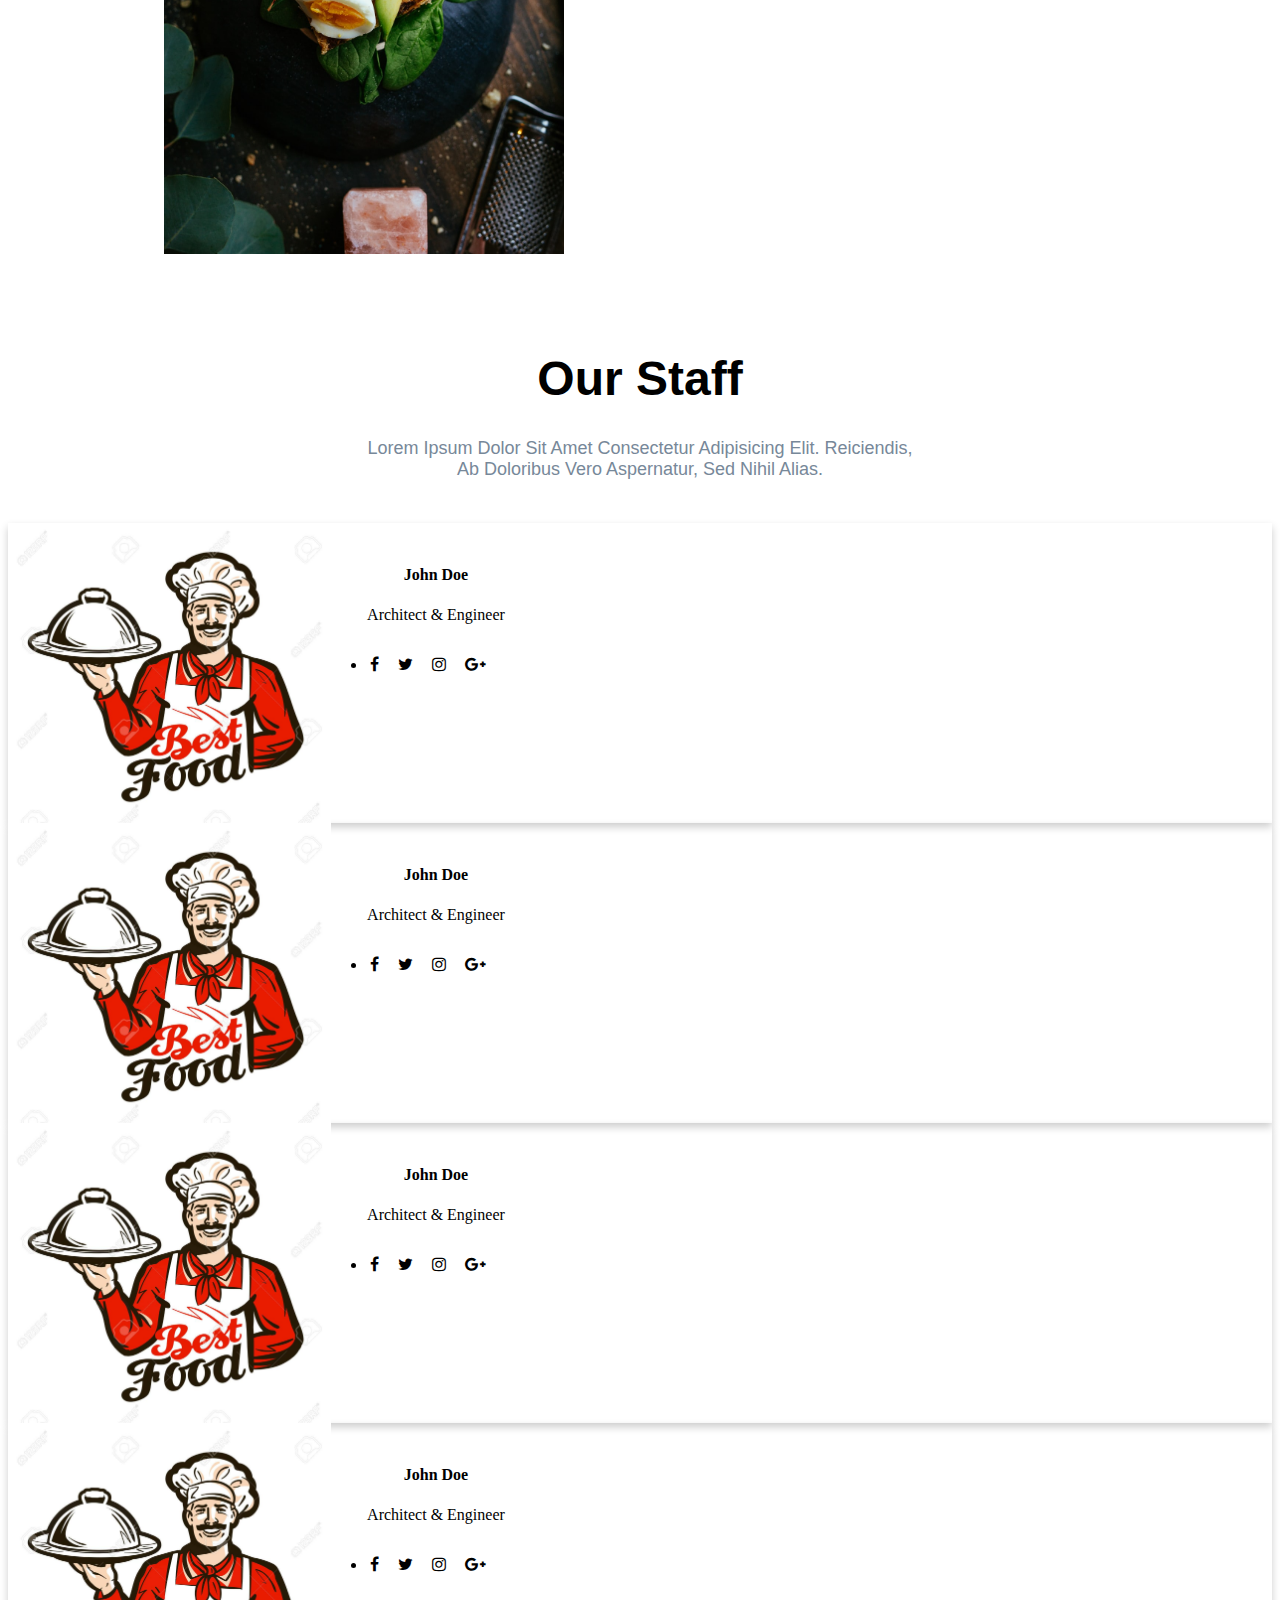
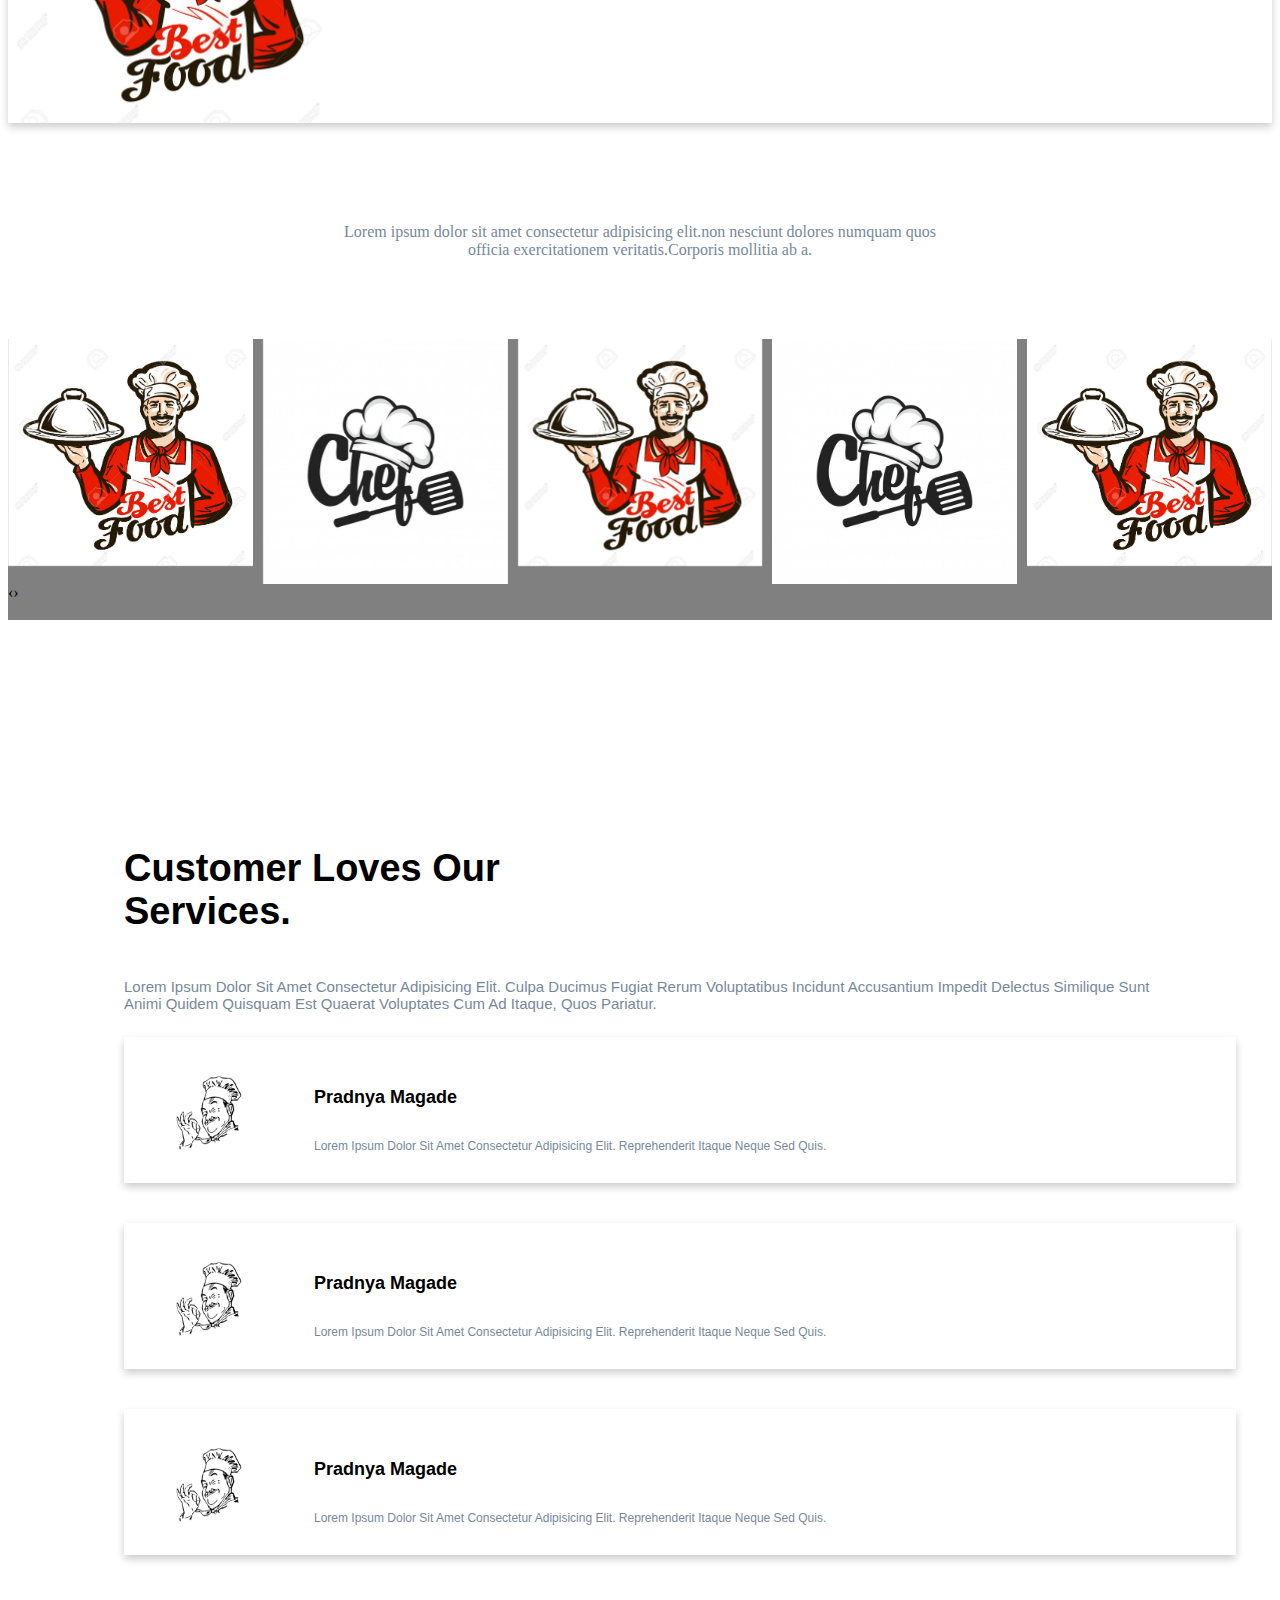
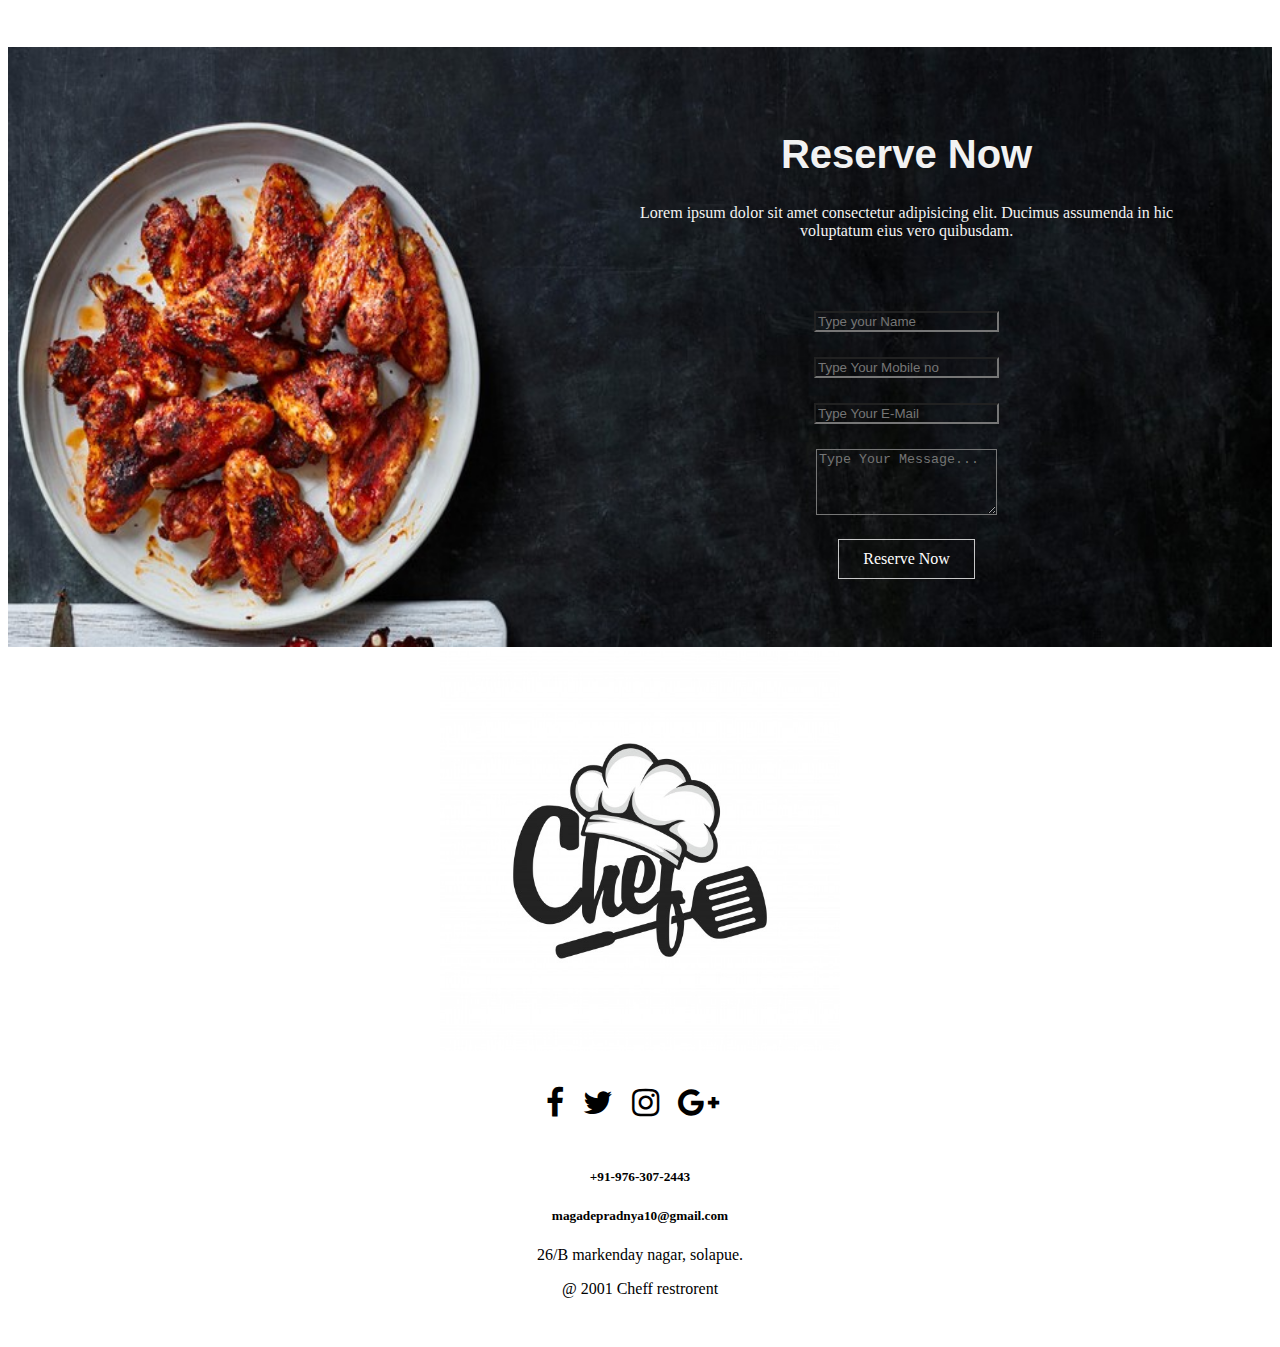
<file: about us.html>
<!DOCTYPE html>
<html lang="en">
<head>
    <meta charset="UTF-8">
    <meta name="viewport" content="width=device-width, initial-scale=1, shrink-to-fit=no">


     <!-- Bootstrap CSS -->
     <link href="https://cdn.jsdelivr.net/npm/bootstrap@5.0.0-beta1/dist/css/bootstrap.min.css" rel="stylesheet"
     integrity="sha384-giJF6kkoqNQ00vy+HMDP7azOuL0xtbfIcaT9wjKHr8RbDVddVHyTfAAsrekwKmP1" 
     crossorigin="anonymous">

     <!--cdn link css-->
     
     <link rel="stylesheet" href="https://cdnjs.cloudflare.com/ajax/libs/font-awesome/5.15.2/css/all.min.css"
      integrity="sha512-HK5fgLBL+xu6dm/Ii3z4xhlSUyZgTT9tuc/hSrtw6uzJOvgRr2a9jyxxT1ely+B+xFAmJKVSTbpM/CuL7qxO8w=="
       crossorigin="anonymous" />

       <!-- font aswomen text-->
       <link href="https://cdnjs.cloudflare.com/ajax/libs/font-awesome/4.6.3/css/font-awesome.min.css" rel="stylesheet" />

    <link rel="stylesheet" href="style/style.css">

    <title> Cheff Restrorent</title>

    <link rel="stylesheet" href="https://cdnjs.cloudflare.com/ajax/libs/OwlCarousel2/2.3.4/assets/owl.carousel.min.css"
     integrity="sha512-tS3S5qG0BlhnQROyJXvNjeEM4UpMXHrQfTGmbQ1gKmelCxlSEBUaxhRBj/EFTzpbP4RVSrpEikbmdJobCvhE3g==" crossorigin="anonymous" />
    
     <link rel="stylesheet" href="https://cdnjs.cloudflare.com/ajax/libs/OwlCarousel2/2.3.4/assets/owl.theme.default.min.css" 
     integrity="sha512-sMXtMNL1zRzolHYKEujM2AqCLUR9F2C4/05cdbxjjLSRvMQIciEPCQZo++nk7go3BtSuK9kfa/s+a4f4i5pLkw==" crossorigin="anonymous" />
     

    <style>
        .bg-img{
            background-image: url(images/20.jpg);
            height: 550px;
        }
    </style>
</head>
<body>

     <!-- navbar start -->
  <div class="container-fluid">
  
    <div class="bg-img">
      <!--top of nav bar-->
      <div class="contact">
          <h4 class="impo"><i class="icon fa fa-phone" aria-hidden="true"></i> +9763072443</h4>
          <h4 class="impo"><i class="icon fa fa-envelope" aria-hidden="true"></i> pradnya10@gmail.com</h4>

          <div>
            <ul class="socialsite_links">
              <li>
                <i class="fa fa-facebook"></i>
                <i class="fa fa-twitter"></i>
                <i class="fa fa-instagram"></i>
                <i class="fa fa-google-plus"></i>
              </li>
            </ul>
          </div>
          <a href="login.html">
          <input class="button" type="button" value="Book Now" style="position: absolute; right: 0;">
          </a>
      </div>
      <hr class="hr" width="100%">
      <!--navbar-->
      <div class="container">
        <div class="topnav">
          <a href="index.html" onclick="myFunction()">HOME</a>
          <a href="menu.html" onclick="myFunction()">MENU</a>
          <a href="about us.html" onclick="myFunction()">PAGES</a>
          <a href="#GALLARY.html" onclick="myFunction()">GALLARY</a>
          <a href="404 Page.html" onclick="myFunction()">BLOG</a>
          <a href="contact.html" onclick="myFunction()">CONTACT</a>
        </div>
      </div>
      <h1 class="menu_main_text"> About Us </h1>
      <p class="menu_para_text"> Delliciousness is jumping into mouth.</p>
    </div>

  </div>
    <!-- navbar end -->   

    <!-- about us start -->
    <div class="container aboutus_sec">
        <div class="row">

          <div class="col-lg-8 max-auto">
            <h5 class="txt1"> About Us</h5>
            <h2 class="txt2">The secret is at The table<br>and The Natural Light Food</h2>
            <br>
            <p class="txt3"> Lorem ipsum dolor sit amet consectetur adipisicing elit.<br> adipisicing elit.
            </p>
            <p class="txt4"> ipsam maiores labore dolorem minus aliquid voluptate sequi nemo animi ratione 
                laboriosam <br> architecto adipisci velit? Iipsum dolor sit amet 
                consectetur elit.Impedit tempora ducimus<br>consectetur elit.Impedit tempora ducimus.
            </p>
            <div class="about-icon" style="margin-top: 30px;">
                <p> <i class="fa fa-arrow-circle-right" aria-hidden="true"></i> Lorem ipsum dolor. </p>
                <p style="padding-left: 100px;"> <i class="fa fa-arrow-circle-right" aria-hidden="true"></i> Lorem ipsum dolor. </p>
            </div>

            <div class="about-icon">
                <p > <i class="fa fa-arrow-circle-right" aria-hidden="true"></i> Lorem ipsum dolor. </p>
                <p style="padding-left: 100px;"> <i class="fa fa-arrow-circle-right" aria-hidden="true"></i> Lorem ipsum dolor. </p>
            </div>

            <div class="logo-img">
            <img src="images/22.jpg" width="200" height="150">
            <p class="num"> Lorem ipsum dolor.<br> 976-307-2443 </p>
            </div>

          </div>

          <div class="col-lg-4 max-auto">
            <figure class="about-img">
            <img src="images/6.jpg" width="400" height="600"> 
            </figure>
          </div>

        </div>
      </div>
  <!-- about us end -->
     

 <!-- our staff start-->

<div class="container-fluid max-auto">

    <div class="our-staff">
    <h1 class="head-staff">our staff</h1>
    <p class="para-staff">Lorem ipsum dolor sit amet consectetur adipisicing elit. Reiciendis, <br> Ab doloribus vero aspernatur, sed nihil alias.</p>
    </div>

<div class="row staff">

  <div class="col-sm-3 justify-content-around mt-5 gy-5">

      <div class="card">
          <img src="images/16.jpg" alt="Avatar" style="width:500" height="300">
          <div class="container staff-data">
            <h4><b>John Doe</b></h4>
            <p>Architect & Engineer</p>

              <ul class="staff_links"></ul>
                <li>
                  <i class="fa fa-facebook"></i>
                  <i class="fa fa-twitter"></i>
                  <i class="fa fa-instagram"></i>
                  <i class="fa fa-google-plus"></i>
                </li>
              </ul>
          </div>
      </div>

  </div>
    


<div class="col-sm-3 justify-content-around mt-5 gy-5">

  <div class="card">
          <img src="images/16.jpg" alt="Avatar" style="width:500" height="300">
      <div class="container staff-data">
            <h4><b>John Doe</b></h4>
            <p>Architect & Engineer</p>

            <ul class="staff_links"></ul>
            <li>
              <i class="fa fa-facebook"></i>
              <i class="fa fa-twitter"></i>
              <i class="fa fa-instagram"></i>
              <i class="fa fa-google-plus"></i>
            </li>
            </ul>

      </div>
    </div>
        
</div>
     

   
<div class="col-sm-3 justify-content-around mt-5 gy-5">

  <div class="card">
        <img src="images/16.jpg" alt="Avatar" style="width:500" height="300">
      <div class="container staff-data">
          <h4><b>John Doe</b></h4>
          <p>Architect & Engineer</p>

          <ul class="staff_links"></ul>
            <li>
              <i class="fa fa-facebook"></i>
              <i class="fa fa-twitter"></i>
              <i class="fa fa-instagram"></i>
              <i class="fa fa-google-plus"></i>
            </li>
          </ul>

      </div>
  </div>
      
</div>
  

  
<div class="col-sm-3 justify-content-around mt-5 gy-5">

  <div class="card">
      <img src="images/16.jpg" alt="Avatar" style="width:500" height="300">
      <div class="container staff-data">
        <h4><b>John Doe</b></h4>
        <p>Architect & Engineer</p>

        <ul class="staff_links"></ul>
            <li>
              <i class="fa fa-facebook"></i>
              <i class="fa fa-twitter"></i>
              <i class="fa fa-instagram"></i>
              <i class="fa fa-google-plus"></i>
            </li>
        </ul>
            
      </div>
  </div>
    
</div>


</div> 

</div>

<!-- our staff end -->

<!-- carsorole start-->


<div>
    <p class="owl-para">
        Lorem ipsum dolor sit amet consectetur adipisicing elit.non nesciunt dolores numquam quos<br> officia exercitationem veritatis.Corporis mollitia ab a.
    </p>
</div>

<div class="owl-carousel owl-theme-menu">

    <div class="item">
        <img src="images/16.jpg">
    </div>

    <div class="item">
        <img src="images/15.jpg">
    </div>

    <div class="item">
        <img src="images/16.jpg">
    </div>

    <div class="item">
        <img src="images/15.jpg">
    </div>

    <div class="item">
        <img src="images/16.jpg">
    </div>

    <div class="item">
        <img src="images/15.jpg">
    </div>

    <div class="item">
      <img src="images/16.jpg">
    </div>
 
    <div class="item">
      <img src="images/15.jpg">
    </div>

 </div>
   <!-- carsorole end-->

   <!-- service start -->

  <div class="container service">
    <div class="row">
        <div class="col-md-6">

        <div class="service-text">
          <h1 class="srv-text1"> customer loves our <br>services.</h1>
          <p class="srv-para1">Lorem ipsum dolor sit amet consectetur adipisicing elit. 
             Culpa ducimus fugiat rerum voluptatibus incidunt accusantium impedit delectus 
             similique sunt animi quidem quisquam est quaerat voluptates cum ad itaque,
             quos pariatur.
          </p>
        </div>

        </div>

        <div class="col-md-6">

            <div class="row">
                <div class="service-card">
                    <div class="service-card-inner">
                        <figure class="service-img">
                            <img src="images/10.jpeg" width="70" height="80">
                        </figure>
                        <div>
                        <h5 class="srv-text2"> Pradnya Magade </h5>
                        <p class="srv-para2"> Lorem ipsum dolor sit amet consectetur adipisicing elit. Reprehenderit itaque neque sed quis.</p>
                        </div>
                    </div>
                </div>
            </div>

            <div class="row">
                <div class="service-card">
                    <div class="service-card-inner">
                        <figure class="service-img">
                            <img src="images/10.jpeg" width="70" height="80">
                        </figure>
                        <div>
                        <h5 class="srv-text2"> Pradnya Magade </h5>
                        <p class="srv-para2"> Lorem ipsum dolor sit amet consectetur adipisicing elit. Reprehenderit itaque neque sed quis.</p>
                        </div>
                    </div>
                </div>
            </div>

            <div class="row">
                <div class="service-card">
                    <div class="service-card-inner">
                        <figure class="service-img">
                            <img src="images/10.jpeg" width="70" height="80">
                        </figure>
                        <div>
                        <h5 class="srv-text2"> Pradnya Magade </h5>
                        <p class="srv-para2"> Lorem ipsum dolor sit amet consectetur adipisicing elit. Reprehenderit itaque neque sed quis.</p>
                        </div>
                    </div>
                </div>
            </div>

        </div>

    </div>
</div>


<!-- service end -->

<!-- reserve form start -->

<div class="container-fluid reserve-img">

    <img src="images/27.jpg" width="100%" height="600">

    <div class="reserve-text">

        <h1 class="reserve-txt"> reserve now </h1>
        <p class="reserve-para"> Lorem ipsum dolor sit amet consectetur adipisicing elit. 
           Ducimus assumenda in hic<br> voluptatum eius vero quibusdam.</p>

        <form class="reserve-form" action="index.html">

            <div>
              <input type="text" class="form-control" id="exampleFormControlInput1" required autocomplete="off" placeholder="Type your Name">
            </div>

  
            <div>
              <input type="number" class="form-control" id="exampleFormControlInput1" required autocomplete="off"  placeholder="Type Your Mobile no">
            </div>
  
            <div>
              <input type="email" class="form-control" id="exampleFormControlInput1"  required autocomplete="off" placeholder="Type Your E-Mail">
            </div>
  
            <div>
              <textarea class="form-control" id="exampleFormControlTextarea1" rows="4"
              placeholder="Type Your Message..."></textarea>
            </div>
  
            <div class="text-center">
            <button class="reserve-btn" type="submit" onclick="reserved()"> reserve now </button>
            </div>

        </form>

    </div>

</div>

<!-- reserve form end -->


   <!-- footer start-->

   <div class="container-fluid footer">

    <div>
      <img src="images/15.jpg" width="400" height="400"> 
    </div>

    <ul class="footer_links"></ul>
      <li>
        <i class="fa fa-2x fa-facebook"></i>
        <i class="fa fa-2x fa-twitter"></i>
        <i class="fa fa-2x fa-instagram"></i>
        <i class="fa fa-2x fa-google-plus"></i>
      </li>
    </ul>

    <div class="footer-text"></div>
       <h5> +91-976-307-2443</h5>
       <h5> magadepradnya10@gmail.com </h5>
       <p> 26/B markenday nagar, solapue.</p>
       <p> @ 2001 Cheff restrorent </p>
    </div>

  </div>
  
  <!-- footer end-->


   




    
    <!-- Option 1: Bootstrap Bundle with Popper -->
    <script src="https://cdn.jsdelivr.net/npm/bootstrap@5.0.0-beta1/dist/js/bootstrap.bundle.min.js" integrity="sha384-ygbV9kiqUc6oa4msXn9868pTtWMgiQaeYH7/t7LECLbyPA2x65Kgf80OJFdroafW" crossorigin="anonymous"></script>

    <!-- Option 2: Separate Popper and Bootstrap JS -->
    
    <script src="https://cdn.jsdelivr.net/npm/@popperjs/core@2.5.4/dist/umd/popper.min.js" integrity="sha384-q2kxQ16AaE6UbzuKqyBE9/u/KzioAlnx2maXQHiDX9d4/zp8Ok3f+M7DPm+Ib6IU" crossorigin="anonymous"></script>
    <script src="https://cdn.jsdelivr.net/npm/bootstrap@5.0.0-beta1/dist/js/bootstrap.min.js" integrity="sha384-pQQkAEnwaBkjpqZ8RU1fF1AKtTcHJwFl3pblpTlHXybJjHpMYo79HY3hIi4NKxyj" crossorigin="anonymous"></script>


    <script src="https://cdnjs.cloudflare.com/ajax/libs/jquery/3.5.1/jquery.min.js"
    integrity="sha512-bLT0Qm9VnAYZDflyKcBaQ2gg0hSYNQrJ8RilYldYQ1FxQYoCLtUjuuRuZo+fjqhx/qtq/1itJ0C2ejDxltZVFg==" crossorigin="anonymous"></script>

    <script src="https://cdnjs.cloudflare.com/ajax/libs/OwlCarousel2/2.3.4/owl.carousel.min.js" 
    integrity="sha512-bPs7Ae6pVvhOSiIcyUClR7/q2OAsRiovw4vAkX+zJbw3ShAeeqezq50RIIcIURq7Oa20rW2n2q+fyXBNcU9lrw==" crossorigin="anonymous"></script>


<script class="type/javascript">
      $('.owl-carousel').owlCarousel({
  loop:true,
  margin:10,
  nav:true,
  responsive:{
      0:{
          items:1
      },
      600:{
          items:3
      },
      1000:{
          items:5
      }
  }
})

// Used to toggle the menu on small screens when clicking on the menu button
    function myFunction() {
      var x = document.getElementById("navDemo");
      if (x.className.indexOf("w3-show") == -1) {
        x.className += " w3-show";
      } else { 
        x.className = x.className.replace(" w3-show", "");
      }
    }



    //alert message when data reserved 
    function reserved(){
  alert("Reserved Data Successfully.");
}
</script>

</body>
</html>
</file>
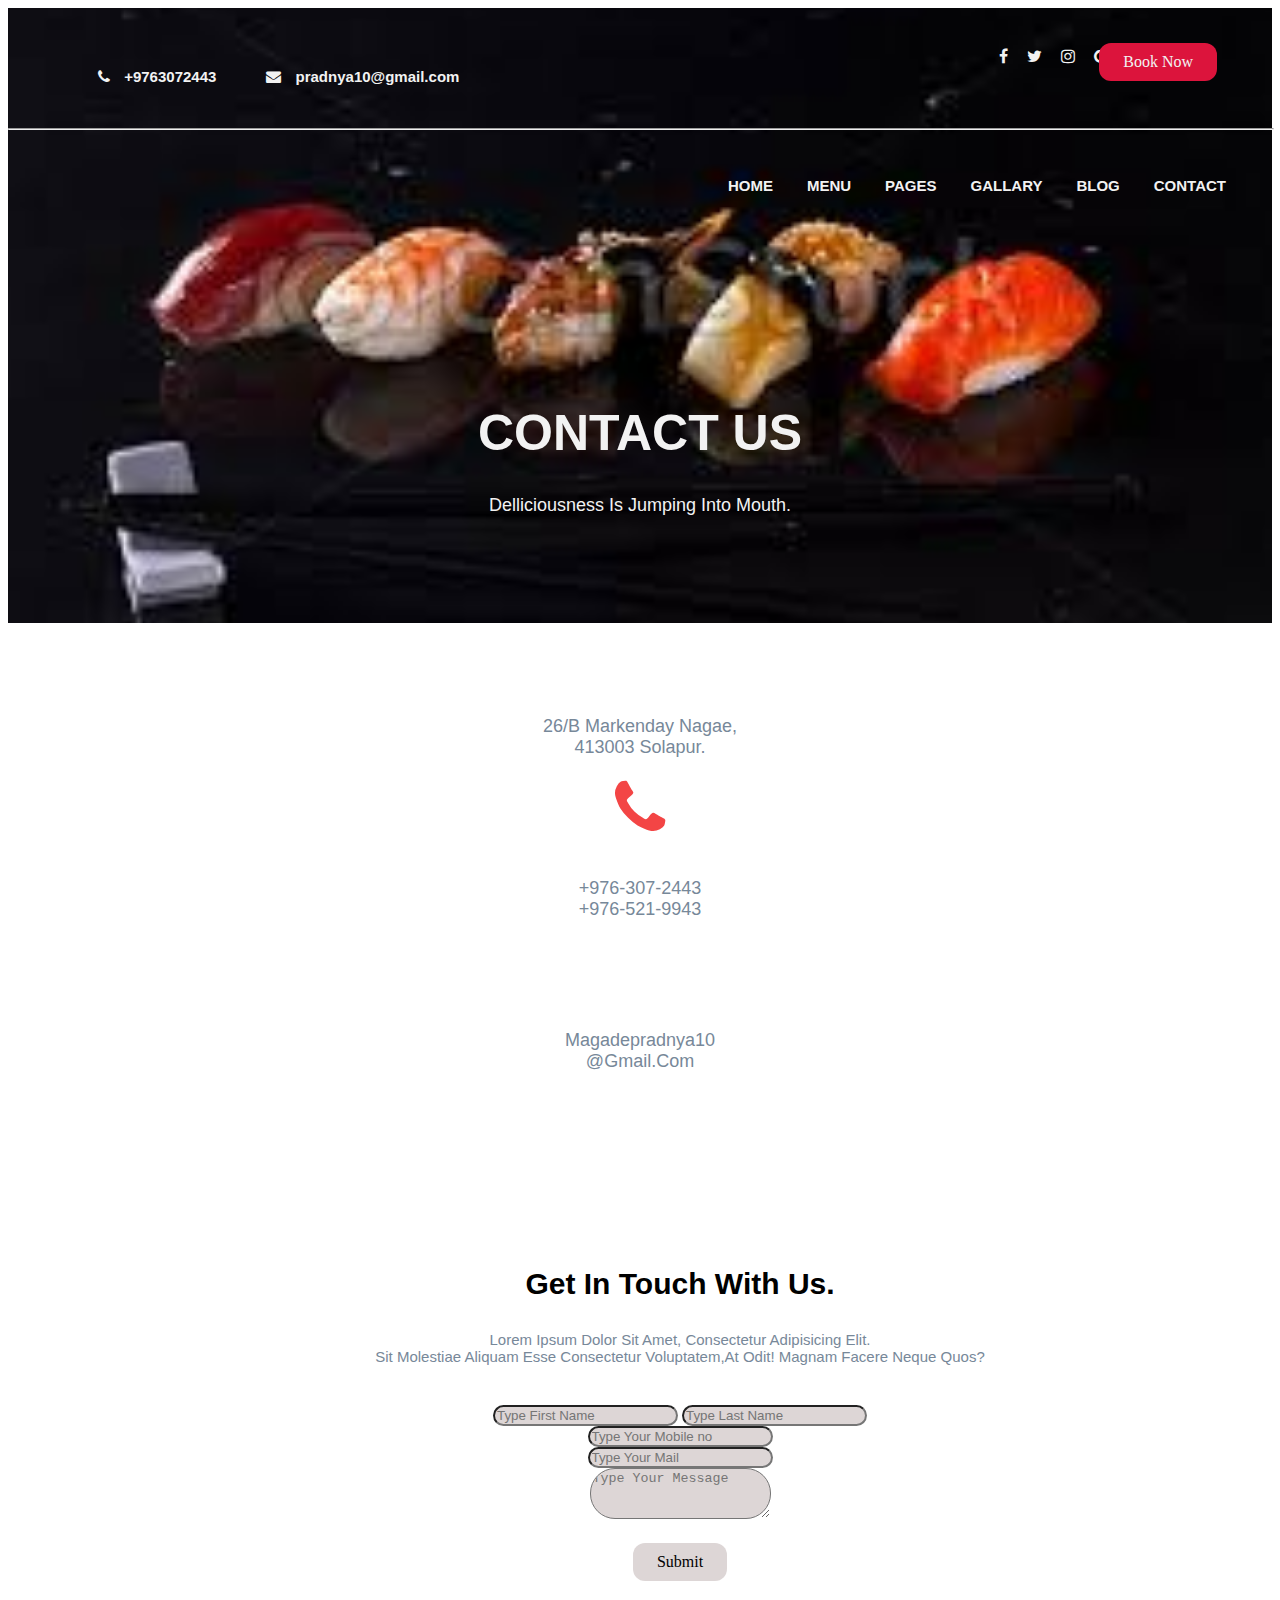
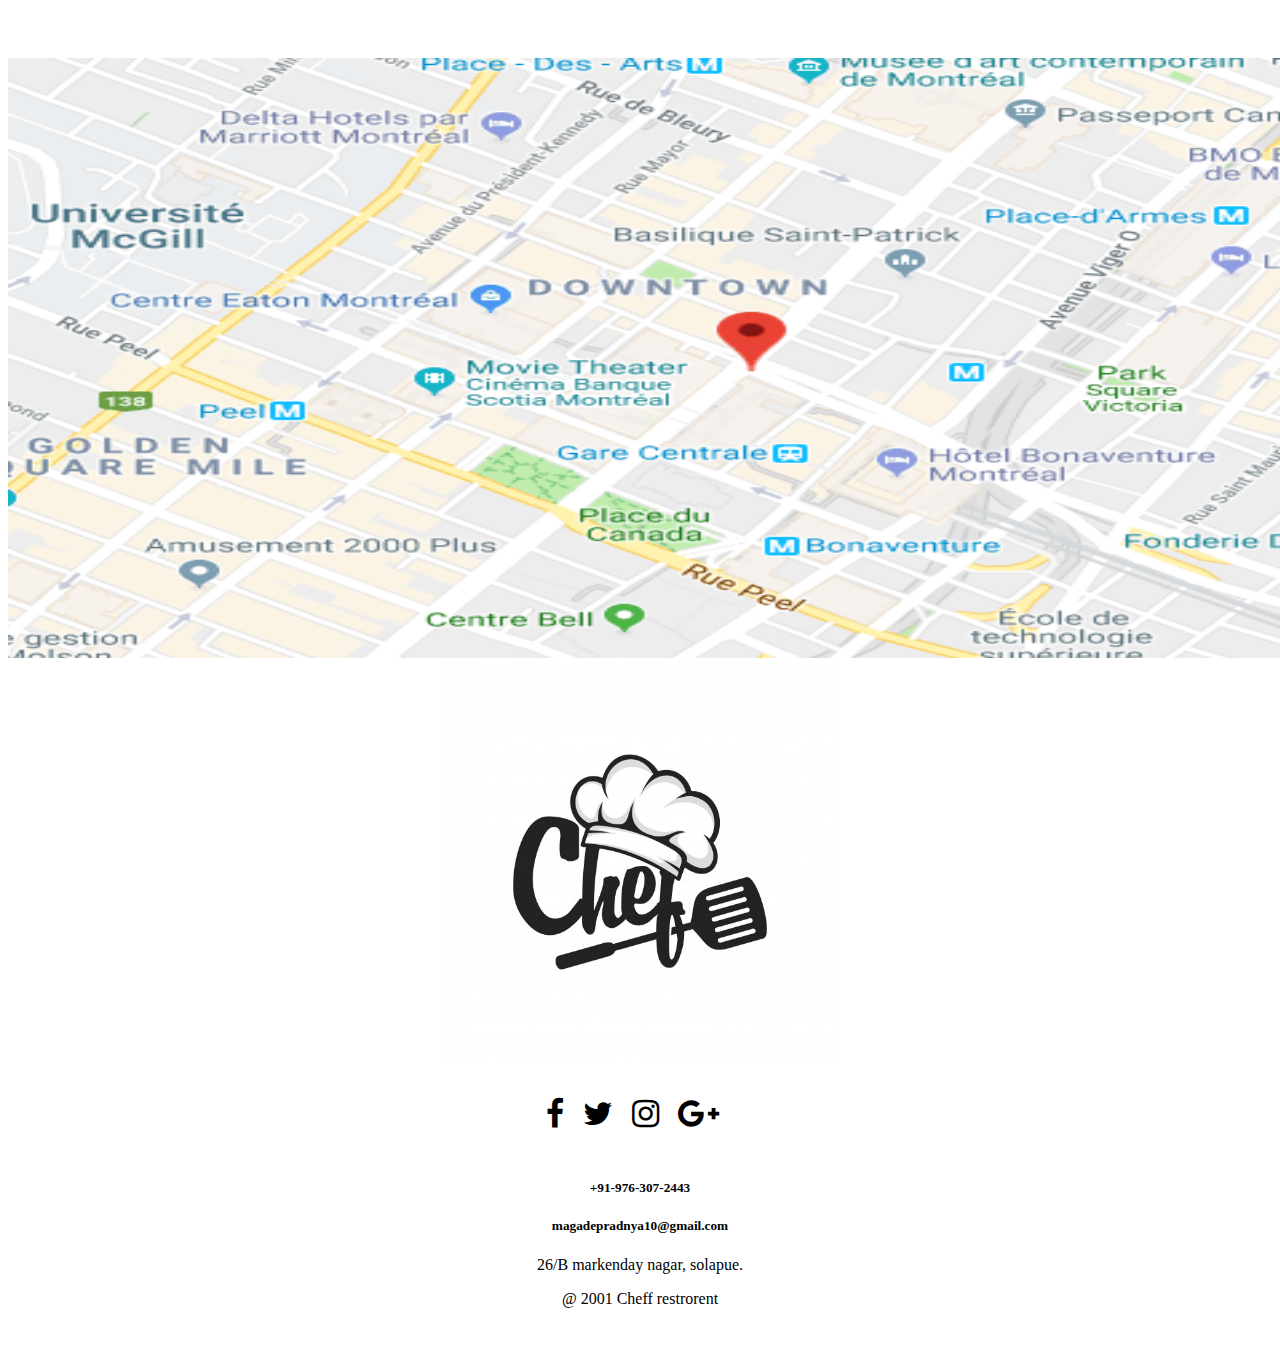
<file: contact.html>
<!DOCTYPE html>
<html lang="en">
<head>
    <meta charset="UTF-8">
    <meta name="viewport" content="width=device-width, initial-scale=1, shrink-to-fit=no">


     <!-- Bootstrap CSS -->
     <link href="https://cdn.jsdelivr.net/npm/bootstrap@5.0.0-beta1/dist/css/bootstrap.min.css" rel="stylesheet"
     integrity="sha384-giJF6kkoqNQ00vy+HMDP7azOuL0xtbfIcaT9wjKHr8RbDVddVHyTfAAsrekwKmP1" 
     crossorigin="anonymous">

     <!--cdn link css-->
     
     <link rel="stylesheet" href="https://cdnjs.cloudflare.com/ajax/libs/font-awesome/5.15.2/css/all.min.css"
      integrity="sha512-HK5fgLBL+xu6dm/Ii3z4xhlSUyZgTT9tuc/hSrtw6uzJOvgRr2a9jyxxT1ely+B+xFAmJKVSTbpM/CuL7qxO8w=="
       crossorigin="anonymous" />

       <!-- font aswomen text-->
       <link href="https://cdnjs.cloudflare.com/ajax/libs/font-awesome/4.6.3/css/font-awesome.min.css" rel="stylesheet" />

    <link rel="stylesheet" href="style/style.css">

    <title> Cheff Restrorent</title>

    <style>
        .bg-img{
            background-image: url(images/19.jpg);
            height: 600px;
        }
    </style>
</head>
<body>

     <!-- navbar start -->
  <div class="container-fluid">
  
    <div class="bg-img">
      <!--top of nav bar-->
      <div class="contact">
          <h4 class="impo"><i class="icon fa fa-phone" aria-hidden="true"></i> +9763072443</h4>
          <h4 class="impo"><i class="icon fa fa-envelope" aria-hidden="true"></i> pradnya10@gmail.com</h4>

          <div>
            <ul class="socialsite_links">
              <li>
                <i class="fa fa-facebook"></i>
                <i class="fa fa-twitter"></i>
                <i class="fa fa-instagram"></i>
                <i class="fa fa-google-plus"></i>
              </li>
            </ul>
          </div>

          <a href="login.html">
          <input class="button" type="button" value="Book Now" style="position: absolute; right: 0;">
          </a>
      </div>
      <hr class="hr" width="100%">
      <!--navbar-->
      <div class="container">
        <div class="topnav">
          <a href="index.html" onclick="myFunction()">HOME</a>
          <a href="menu.html" onclick="myFunction()">MENU</a>
          <a href="about us.html" onclick="myFunction()">PAGES</a>
          <a href="#GALLARY.html" onclick="myFunction()">GALLARY</a>
          <a href="404 Page.html" onclick="myFunction()">BLOG</a>
          <a href="contact.html" onclick="myFunction()">CONTACT</a>
        </div>
      </div>
      <h1 class="contact_main_text"> Contact Us </h1>
      <p class="contact_para_text"> Delliciousness is jumping into mouth.</p>
    </div>

  </div>
    <!-- navbar end -->   

    <!-- contact data start-->

    <div class="container-fluid bg-light contact-data">
        <div class="row">

            <div class="col-sm-4">
                <div>
                    <span> <i class=" contact-icon fas fa-4x fa-map-marker-alt"></i> </span>
                    <p class="contact-txt"> 26/B Markenday Nagae, <br>413003 Solapur.</p>
                </div>
            </div>

            <div class="col-sm-4">
                <div>
                    <span> <i class="contact-icon fa fa-4x fa-phone" aria-hidden="true"></i> </span>
                    <p class="contact-txt"> +976-307-2443 <br> +976-521-9943</p>
                </div>
            </div>

            <div class="col-sm-4">
                <div>
                    <span> <i class="contact-icon fas fa-4x fa-envelope"></i> </span>
                    <p class="contact-txt"> magadepradnya10 <br> @gmail.com</p>
                </div>
            </div>

        </div>
    </div>

    <!-- contact data end-->

    <!-- contact form start-->

    <div class="container contact-form">
        <div class="row">
           
                <h3 class="contact-text"> Get in touch with us.</h3>
                <p class="contact-para">Lorem ipsum dolor sit amet, consectetur adipisicing elit. <br>
                    Sit molestiae aliquam esse consectetur voluptatem,at odit! Magnam facere neque quos?</p>
            

            <div class="col-md-3"></div>

              <div class="col-md-6 contact_inner">

              <form action="index.html">

                <div class="col name">
      
                <div class="mb-3">
                  <input type="text" class="form-control" id="exampleFormControlInput1" required autocomplete="off" placeholder="Type First Name">
                </div>

                </div>

                <div class="col name">
      
                  <div class="mb-3">
                    <input type="text" class="form-control" id="exampleFormControlInput1" required autocomplete="off" placeholder="Type Last Name">
                  </div>
  
                </div>
        
      
                <div class="mb-3">
                  <input type="number" class="form-control" id="exampleFormControlInput1" required autocomplete="off"  placeholder="Type Your Mobile no">
                </div>
      
                <div class="mb-3">
                  <input type="email" class="form-control" id="exampleFormControlInput1"  required autocomplete="off" placeholder="Type Your Mail">
                </div>
      
                <div class="mb-3">
                  <textarea class="form-control" id="exampleFormControlTextarea1" rows="3"
                  placeholder="Type Your Message"></textarea>
                </div>
      
                <div class="text-center">
                <button class="contact-btn" type="submit" onclick="display()"> Submit </button>
                </div>
      
              </form>

              </div>

              <div class="col-md-3"></div>

        </div>
      </div>
   
      
    <!-- contact form end-->

     <!-- location img start-->

     <div class="container-fluid map-img">
       <div>
         <img src="images/map.png" width="1500" height="600">
       </div>
     </div>


      <!-- location img end-->
     
      <!-- footer start-->

    <div class="container-fluid footer">

        <div>
          <img src="images/15.jpg" width="400" height="400"> 
        </div>

        <ul class="footer_links"></ul>
          <li>
            <i class="fa fa-2x fa-facebook"></i>
            <i class="fa fa-2x fa-twitter"></i>
            <i class="fa fa-2x fa-instagram"></i>
            <i class="fa fa-2x fa-google-plus"></i>
          </li>
        </ul>
 
        <div class="footer-text"></div>
           <h5> +91-976-307-2443</h5>
           <h5> magadepradnya10@gmail.com </h5>
           <p> 26/B markenday nagar, solapue.</p>
           <p> @ 2001 Cheff restrorent </p>
        </div>

      </div>
      
      <!-- footer end-->





    
    <!-- Option 1: Bootstrap Bundle with Popper -->
    <script src="https://cdn.jsdelivr.net/npm/bootstrap@5.0.0-beta1/dist/js/bootstrap.bundle.min.js" integrity="sha384-ygbV9kiqUc6oa4msXn9868pTtWMgiQaeYH7/t7LECLbyPA2x65Kgf80OJFdroafW" crossorigin="anonymous"></script>

    <!-- Option 2: Separate Popper and Bootstrap JS -->
    
    <script src="https://cdn.jsdelivr.net/npm/@popperjs/core@2.5.4/dist/umd/popper.min.js" integrity="sha384-q2kxQ16AaE6UbzuKqyBE9/u/KzioAlnx2maXQHiDX9d4/zp8Ok3f+M7DPm+Ib6IU" crossorigin="anonymous"></script>
    <script src="https://cdn.jsdelivr.net/npm/bootstrap@5.0.0-beta1/dist/js/bootstrap.min.js" integrity="sha384-pQQkAEnwaBkjpqZ8RU1fF1AKtTcHJwFl3pblpTlHXybJjHpMYo79HY3hIi4NKxyj" crossorigin="anonymous"></script>

<script class="type/javascript">

// Used to toggle the menu on small screens when clicking on the menu button
    function myFunction() {
      var x = document.getElementById("navDemo");
      if (x.className.indexOf("show") == -1) {
        x.className += "show";
      } else { 
        x.className = x.className.replace("show", "");
      }
    }


//alert message when data submited 
  function display(){
  alert("Submitted Data Successfully.");
}
</script>

</body>
</html>
</file>
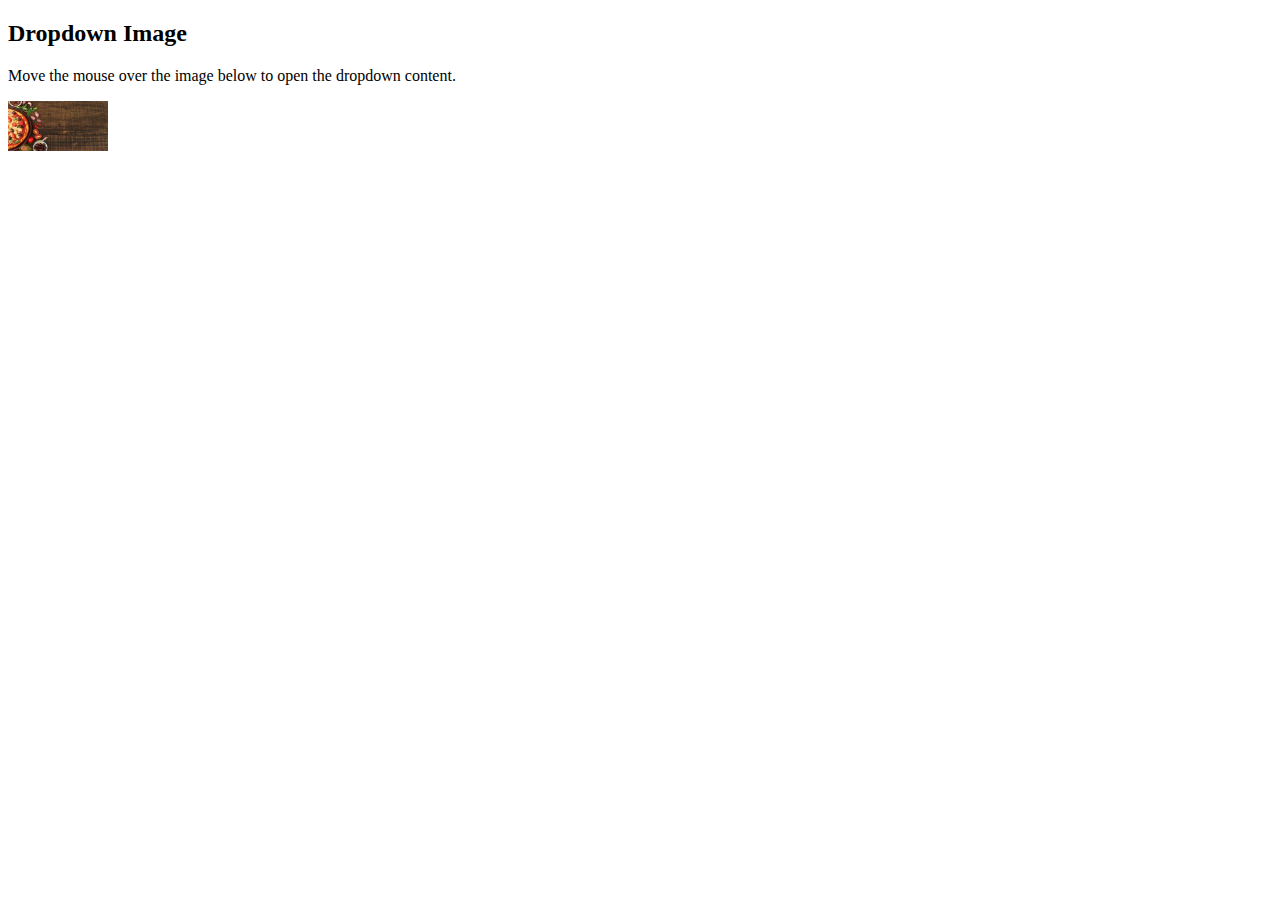
<file: dropdown.html>
<!DOCTYPE html>
<html>
<head>
<style>
.dropdown {
  position: relative;
  display: inline-block;
}

.dropdown-content {
  display: none;
  position: absolute;
  background-color: #000;
  width: 100%;
  height: auto;
  box-shadow: 0px 8px 16px 0px rgba(0,0,0,0.2);
  z-index: 1;
}

.dropdown:hover .dropdown-content {
  display: block;
}

.desc {
  padding: 15px;
  text-align: center;
}
</style>
</head>
<body>

<h2>Dropdown Image</h2>
<p>Move the mouse over the image below to open the dropdown content.</p>

<div class="dropdown">
  <img src="images/23.jpg" alt="Cinque Terre" width="100" height="50">
  <div class="dropdown-content">
  
  <div class="desc">Beautiful Cinque Terre</div>
  </div>
</div>

</body>
</html>
</file>
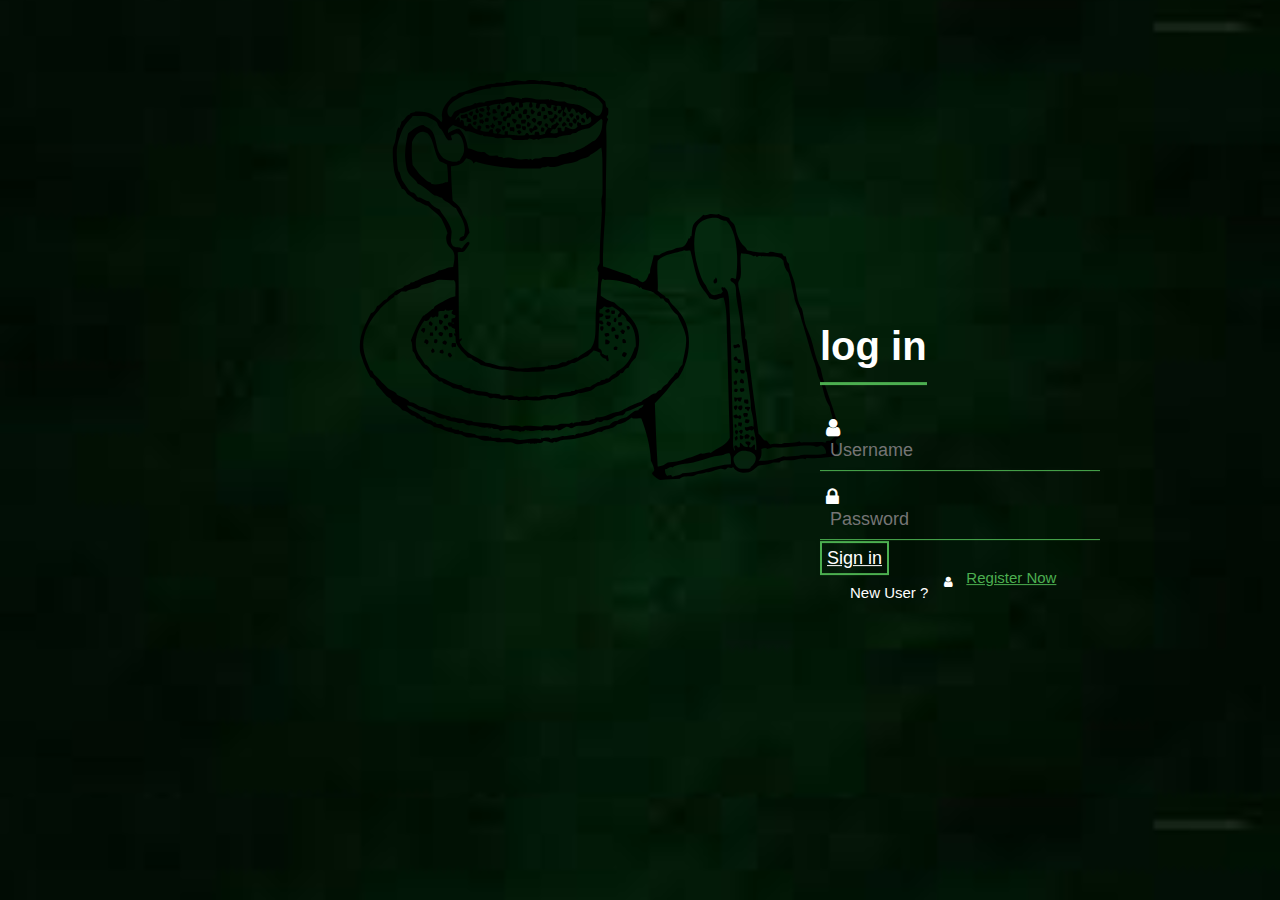
<file: login.html>
<!DOCTYPE html>
<html lang="en">
<head>
    <meta charset="UTF-8">
    <meta name="viewport" content="width=device-width, initial-scale=1, shrink-to-fit=no">


     <!-- Bootstrap CSS -->
     <link href="https://cdn.jsdelivr.net/npm/bootstrap@5.0.0-beta1/dist/css/bootstrap.min.css" rel="stylesheet"
     integrity="sha384-giJF6kkoqNQ00vy+HMDP7azOuL0xtbfIcaT9wjKHr8RbDVddVHyTfAAsrekwKmP1" 
     crossorigin="anonymous">

     <!--cdn link css-->
     
     <link rel="stylesheet" href="https://cdnjs.cloudflare.com/ajax/libs/font-awesome/5.15.2/css/all.min.css"
      integrity="sha512-HK5fgLBL+xu6dm/Ii3z4xhlSUyZgTT9tuc/hSrtw6uzJOvgRr2a9jyxxT1ely+B+xFAmJKVSTbpM/CuL7qxO8w=="
       crossorigin="anonymous" />

       <!-- font aswomen text-->
       <link href="https://cdnjs.cloudflare.com/ajax/libs/font-awesome/4.6.3/css/font-awesome.min.css" rel="stylesheet" />

    <link rel="stylesheet" href="style/login.css">

    <title> Cheff Restrorent</title>

    <style>
        
    </style>

</head>
<body>

    <div  class="img_1">
        <img  src="images/teaset.svg" width="600" height="400">
    </div>

        <div class="login-box">

                <h1> log in </h1>

                <div class="textbox">

                    <i class="fa fa-user" aria-hidden="true"></i>

                    <input type="text" placeholder="Username" name="" value="" required>

                </div>

                <div class="textbox">

                    <i class="fa fa-lock" aria-hidden="true"></i>

                    <input type="password" placeholder="Password" value="" required>

                </div>

                <a href="index.html" class="btn" type="button" name="" value=" Sign in" >Sign in</a>

                <div class="click">
                    <p>New User ?</p>
                    <i class="fa fa-1x fa-user" aria-hidden="true"></i>
                    <a href="register.html" onclick="myFunction()"> Register Now</a>
                </div>
                
        </div>
   





    
    <!-- Option 1: Bootstrap Bundle with Popper -->
    <script src="https://cdn.jsdelivr.net/npm/bootstrap@5.0.0-beta1/dist/js/bootstrap.bundle.min.js" integrity="sha384-ygbV9kiqUc6oa4msXn9868pTtWMgiQaeYH7/t7LECLbyPA2x65Kgf80OJFdroafW" crossorigin="anonymous"></script>

    <!-- Option 2: Separate Popper and Bootstrap JS -->
    
    <script src="https://cdn.jsdelivr.net/npm/@popperjs/core@2.5.4/dist/umd/popper.min.js" integrity="sha384-q2kxQ16AaE6UbzuKqyBE9/u/KzioAlnx2maXQHiDX9d4/zp8Ok3f+M7DPm+Ib6IU" crossorigin="anonymous"></script>
    <script src="https://cdn.jsdelivr.net/npm/bootstrap@5.0.0-beta1/dist/js/bootstrap.min.js" integrity="sha384-pQQkAEnwaBkjpqZ8RU1fF1AKtTcHJwFl3pblpTlHXybJjHpMYo79HY3hIi4NKxyj" crossorigin="anonymous"></script>

</body>
</html>
</file>
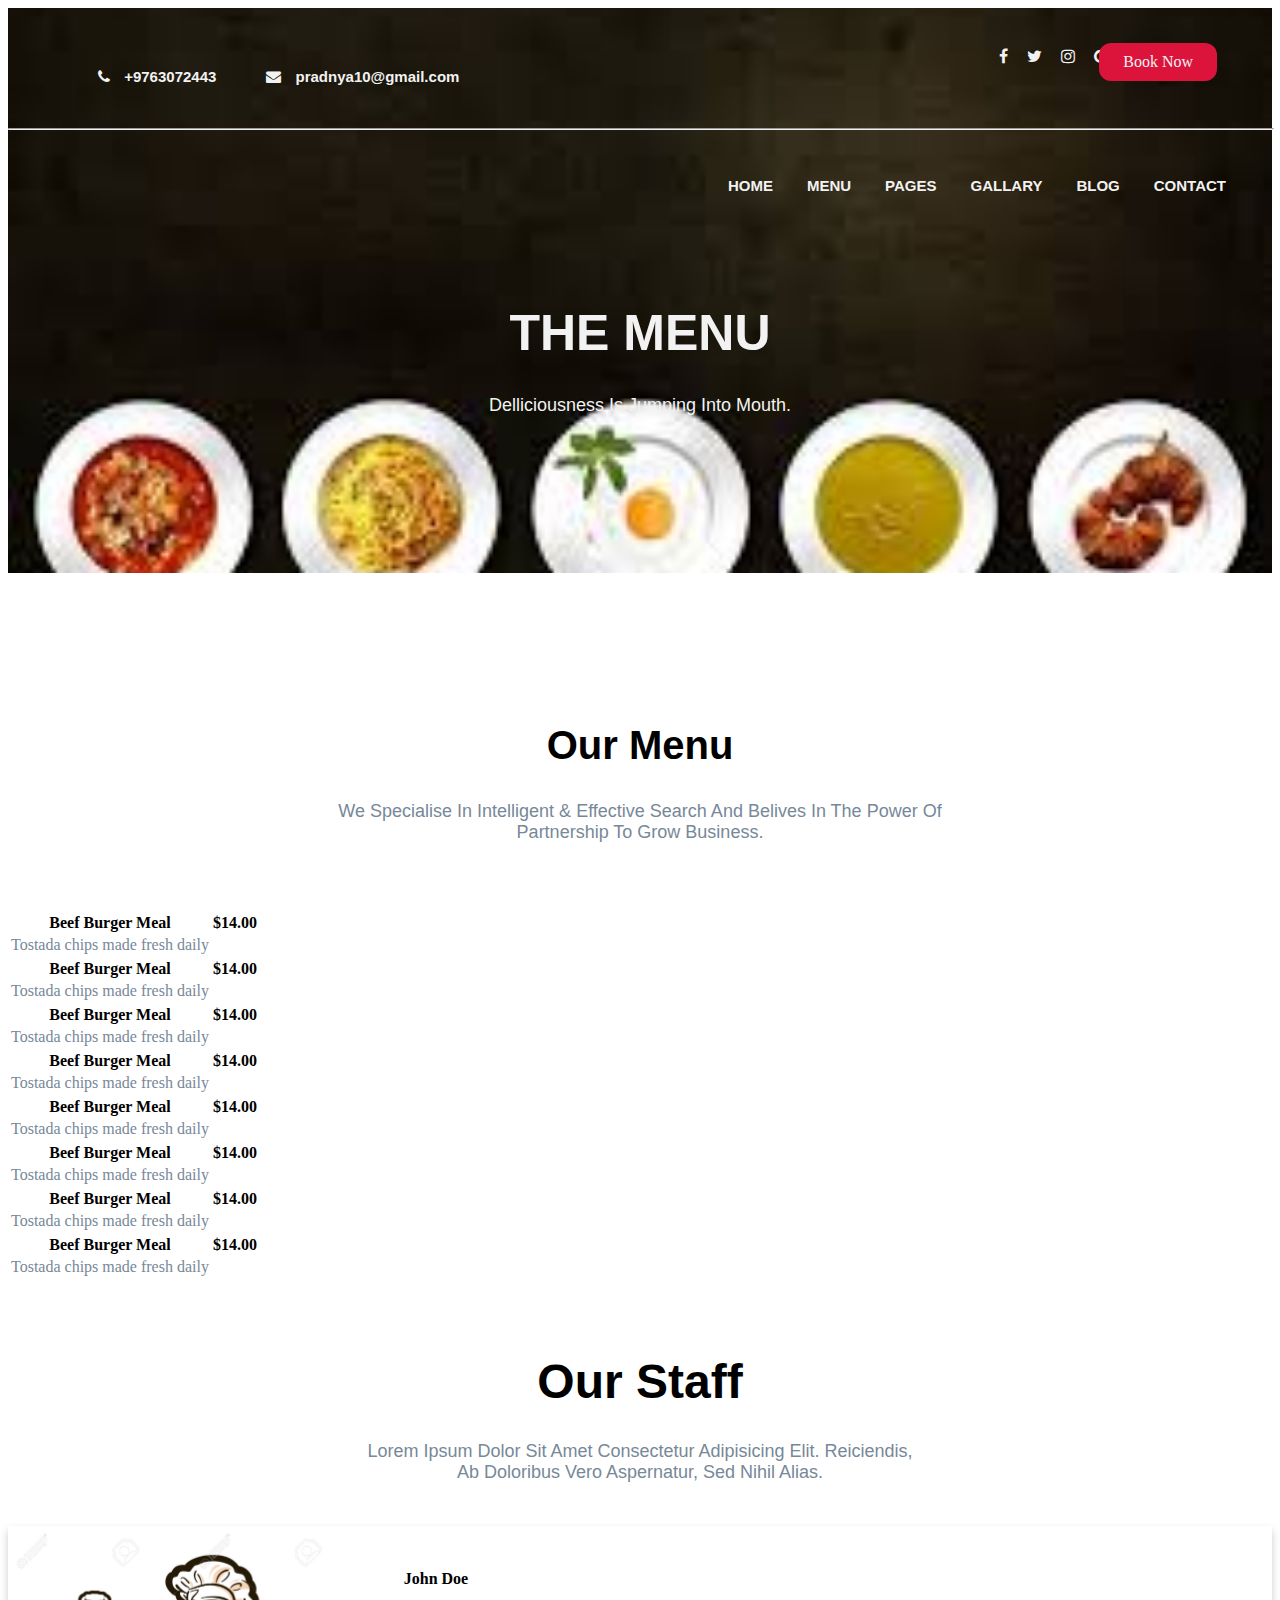
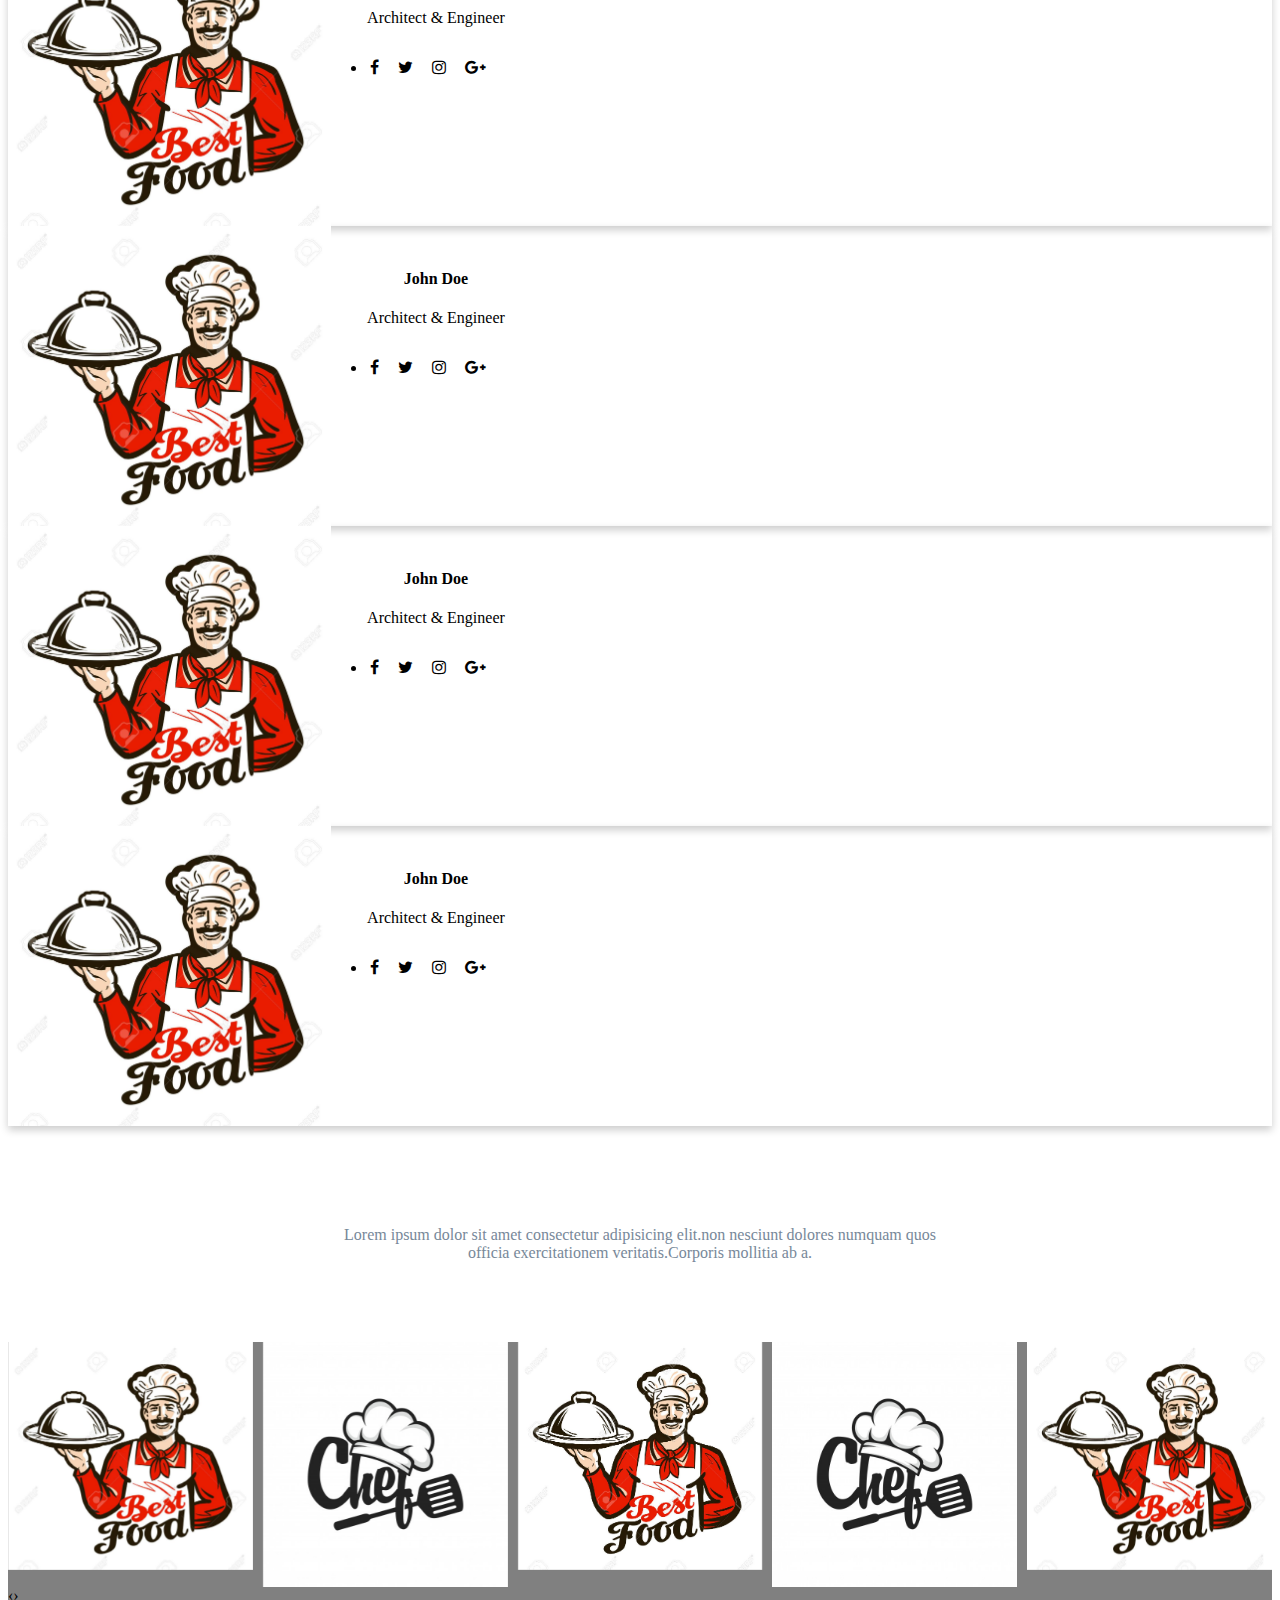
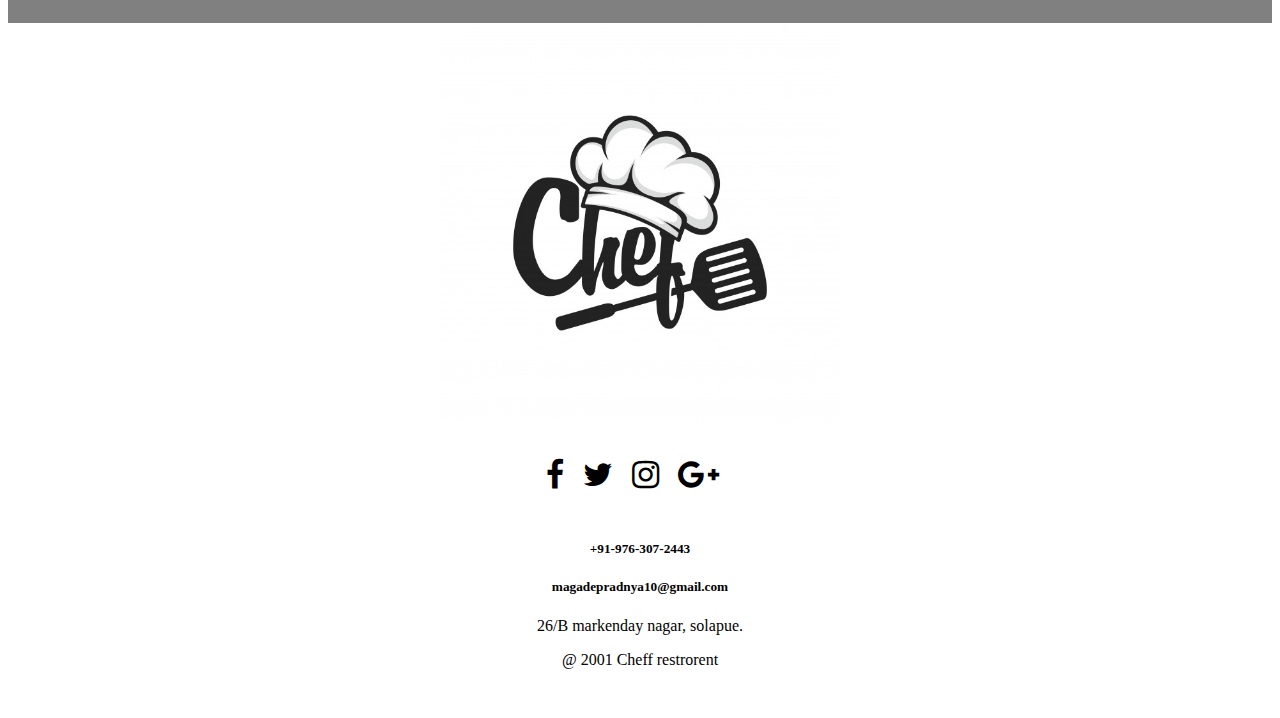
<file: menu.html>
<!DOCTYPE html>
<html lang="en">
<head>
    <meta charset="UTF-8">
    <meta name="viewport" content="width=device-width, initial-scale=1, shrink-to-fit=no">


     <!-- Bootstrap CSS -->
     <link href="https://cdn.jsdelivr.net/npm/bootstrap@5.0.0-beta1/dist/css/bootstrap.min.css" rel="stylesheet"
     integrity="sha384-giJF6kkoqNQ00vy+HMDP7azOuL0xtbfIcaT9wjKHr8RbDVddVHyTfAAsrekwKmP1" 
     crossorigin="anonymous">

     <!--cdn link css-->
     
     <link rel="stylesheet" href="https://cdnjs.cloudflare.com/ajax/libs/font-awesome/5.15.2/css/all.min.css"
      integrity="sha512-HK5fgLBL+xu6dm/Ii3z4xhlSUyZgTT9tuc/hSrtw6uzJOvgRr2a9jyxxT1ely+B+xFAmJKVSTbpM/CuL7qxO8w=="
       crossorigin="anonymous" />

       <!-- font aswomen text-->
       <link href="https://cdnjs.cloudflare.com/ajax/libs/font-awesome/4.6.3/css/font-awesome.min.css" rel="stylesheet" />

    <link rel="stylesheet" href="style/style.css">

    <title> Cheff Restrorent</title>

    <link rel="stylesheet" href="https://cdnjs.cloudflare.com/ajax/libs/OwlCarousel2/2.3.4/assets/owl.carousel.min.css"
     integrity="sha512-tS3S5qG0BlhnQROyJXvNjeEM4UpMXHrQfTGmbQ1gKmelCxlSEBUaxhRBj/EFTzpbP4RVSrpEikbmdJobCvhE3g==" crossorigin="anonymous" />
    
     <link rel="stylesheet" href="https://cdnjs.cloudflare.com/ajax/libs/OwlCarousel2/2.3.4/assets/owl.theme.default.min.css" 
     integrity="sha512-sMXtMNL1zRzolHYKEujM2AqCLUR9F2C4/05cdbxjjLSRvMQIciEPCQZo++nk7go3BtSuK9kfa/s+a4f4i5pLkw==" crossorigin="anonymous" />
     

    <style>
        .bg-img{
            background-image: url(images/20.jpg);
            height: 550px;
        }
    </style>
</head>
<body>

     <!-- navbar start -->
  <div class="container-fluid">
  
    <div class="bg-img">
      <!--top of nav bar-->
      <div class="contact">
          <h4 class="impo"><i class="icon fa fa-phone" aria-hidden="true"></i> +9763072443</h4>
          <h4 class="impo"><i class="icon fa fa-envelope" aria-hidden="true"></i> pradnya10@gmail.com</h4>

          <div>
            <ul class="socialsite_links">
              <li>
                <i class="fa fa-facebook"></i>
                <i class="fa fa-twitter"></i>
                <i class="fa fa-instagram"></i>
                <i class="fa fa-google-plus"></i>
              </li>
            </ul>
          </div>

          <a href="login.html">
          <input class="button" type="button" value="Book Now" style="position: absolute; right: 0;">
          </a>   
          </div>
      <hr class="hr" width="100%">
      <!--navbar-->
      <div class="container">
        <div class="topnav">
          <a href="index.html" onclick="myFunction()">HOME</a>
          <a href="menu.html" onclick="myFunction()">MENU</a>
          <a href="about us.html" onclick="myFunction()">PAGES</a>
          <a href="#GALLARY.html" onclick="myFunction()">GALLARY</a>
          <a href="404 Page.html" onclick="myFunction()">BLOG</a>
          <a href="contact.html" onclick="myFunction()">CONTACT</a>
        </div>
      </div>
      <h1 class="menu_main_text"> The Menu </h1>
      <p class="menu_para_text"> Delliciousness is jumping into mouth.</p>
    </div>

  </div>
    <!-- navbar end -->   

     <!-- our menu start -->

     <div class="container-fluid">

        <h2 class="head-menu_text">our menu</h2>
        <p class="para-menu_text"> we specialise in intelligent & effective search and belives in the power of <br> partnership to grow business.</p> 
        
        <div class="row our-menu">

          <div class="col-sm-1"></div>

        <div class="col-sm-5">           
        <table class="table">
          <thead>
            <tr>
              <th style="color:  black;"> Beef Burger Meal </th>
              <th style="color:  black;"> $14.00 </th>
            </tr>
          </thead>
          <tbody>
            <tr>
              <td style="color:lightslategray;"> Tostada chips made fresh daily </td>
            </tr>
          </tbody>
        </table>
        </div>


        <div class="col-sm-5">           
          <table class="table">
            <thead>
              <tr>
                <th style="color:  black;"> Beef Burger Meal </th>
                <th style="color:  black;">  $14.00 </th>
              </tr>
            </thead>
            <tbody>
              <tr>
                <td style="color: lightslategray;"> Tostada chips made fresh daily </td>
              </tr>
            </tbody>
          </table>
          </div>

          <div class="col-sm-1"></div>

        </div>

        <div class="row our-menu">

          <div class="col-sm-1"></div>

          <div class="col-sm-5">           
          <table class="table">
            <thead>
              <tr>
                <th style="color:  black;"> Beef Burger Meal </th>
                <th style="color:  black;">  $14.00 </th>
              </tr>
            </thead>
            <tbody>
              <tr>
                <td style="color: lightslategray;"> Tostada chips made fresh daily </td>
              </tr>
            </tbody>
          </table>
          </div>

  
          <div class="col-sm-5">           
            <table class="table">
              <thead>
                <tr>
                  <th style="color:  black;"> Beef Burger Meal </th>
                  <th style="color:  black;">  $14.00 </th>
                </tr>
              </thead>
              <tbody>
                <tr>
                  <td style="color: lightslategray;"> Tostada chips made fresh daily </td>
                </tr>
              </tbody>
            </table>
            </div>

            <div class="col-sm-1"></div>
  
          </div>


          <div class="row our-menu">

            <div class="col-sm-1"></div>

            <div class="col-sm-5">           
            <table class="table">
              <thead>
                <tr>
                  <th style="color:  black;"> Beef Burger Meal </th>
                  <th style="color: black;"> $14.00 </th>
                </tr>
              </thead>
              <tbody>
                <tr>
                  <td style="color: lightslategray;"> Tostada chips made fresh daily </td>
                </tr>
              </tbody>
            </table>
            </div>

    
            <div class="col-sm-5">           
              <table class="table">
                <thead>
                  <tr>
                    <th style="color:  black;"> Beef Burger Meal </th>
                    <th style="color:  black;"> $14.00 </th>
                  </tr>
                </thead>
                <tbody>
                  <tr>
                    <td style="color: lightslategray;"> Tostada chips made fresh daily </td>
                  </tr>
                </tbody>
              </table>
              </div>

              <div class="col-sm-1"></div>
    
            </div>


            <div class="row our-menu">

              <div class="col-sm-1"></div>

              <div class="col-sm-5">           
              <table class="table">
                <thead>
                  <tr>
                    <th style="color:  black;"> Beef Burger Meal </th>
                    <th style="color:  black;"> $14.00 </th>
                  </tr>
                </thead>
                <tbody>
                  <tr>
                    <td style="color: lightslategray;"> Tostada chips made fresh daily </td>
                  </tr>
                </tbody>
              </table>
              </div>

      
              <div class="col-sm-5">           
                <table class="table">
                  <thead>
                    <tr>
                      <th style="color:  black;"> Beef Burger Meal </th>
                      <th style="color: black;"> $14.00 </th>
                    </tr>
                  </thead>
                  <tbody>
                    <tr>
                      <td style="color: lightslategray;"> Tostada chips made fresh daily </td>
                    </tr>
                  </tbody>
                </table>
                </div>

                <div class="col-sm-1"></div>
      
              </div>
      
      <!-- our menu end -->

      <!-- our staff start-->

<div class="container-fluid max-auto">

    <div class="our-staff">
    <h1 class="head-staff">our staff</h1>
    <p class="para-staff">Lorem ipsum dolor sit amet consectetur adipisicing elit. Reiciendis, <br> Ab doloribus vero aspernatur, sed nihil alias.</p>
    </div>

<div class="row staff">

  <div class="col-sm-3 justify-content-around mt-5 gy-5">

      <div class="card">
          <img src="images/16.jpg" alt="Avatar" style="width:500" height="300">
          <div class="container staff-data">
            <h4><b>John Doe</b></h4>
            <p>Architect & Engineer</p>

              <ul class="staff_links"></ul>
                <li>
                  <i class="fa fa-facebook"></i>
                  <i class="fa fa-twitter"></i>
                  <i class="fa fa-instagram"></i>
                  <i class="fa fa-google-plus"></i>
                </li>
              </ul>
          </div>
      </div>

  </div>
    


<div class="col-sm-3 justify-content-around mt-5 gy-5">

  <div class="card">
          <img src="images/16.jpg" alt="Avatar" style="width:500" height="300">
      <div class="container staff-data">
            <h4><b>John Doe</b></h4>
            <p>Architect & Engineer</p>

            <ul class="staff_links"></ul>
            <li>
              <i class="fa fa-facebook"></i>
              <i class="fa fa-twitter"></i>
              <i class="fa fa-instagram"></i>
              <i class="fa fa-google-plus"></i>
            </li>
            </ul>

      </div>
    </div>
        
</div>
     

   
<div class="col-sm-3 justify-content-around mt-5 gy-5">

  <div class="card">
        <img src="images/16.jpg" alt="Avatar" style="width:500" height="300">
      <div class="container staff-data">
          <h4><b>John Doe</b></h4>
          <p>Architect & Engineer</p>

          <ul class="staff_links"></ul>
            <li>
              <i class="fa fa-facebook"></i>
              <i class="fa fa-twitter"></i>
              <i class="fa fa-instagram"></i>
              <i class="fa fa-google-plus"></i>
            </li>
          </ul>

      </div>
  </div>
      
</div>
  

  
<div class="col-sm-3 justify-content-around mt-5 gy-5">

  <div class="card">
      <img src="images/16.jpg" alt="Avatar" style="width:500" height="300">
      <div class="container staff-data">
        <h4><b>John Doe</b></h4>
        <p>Architect & Engineer</p>

        <ul class="staff_links"></ul>
            <li>
              <i class="fa fa-facebook"></i>
              <i class="fa fa-twitter"></i>
              <i class="fa fa-instagram"></i>
              <i class="fa fa-google-plus"></i>
            </li>
        </ul>
            
      </div>
  </div>
    
</div>


</div> 

</div>

<!-- our staff end -->

<!-- carsorole start-->


<div>
    <p class="owl-para">
        Lorem ipsum dolor sit amet consectetur adipisicing elit.non nesciunt dolores numquam quos<br> officia exercitationem veritatis.Corporis mollitia ab a.
    </p>
</div>

<div class="owl-carousel owl-theme-menu">

    <div class="item">
        <img src="images/16.jpg">
    </div>

    <div class="item">
        <img src="images/15.jpg">
    </div>

    <div class="item">
        <img src="images/16.jpg">
    </div>

    <div class="item">
        <img src="images/15.jpg">
    </div>

    <div class="item">
        <img src="images/16.jpg">
    </div>

    <div class="item">
        <img src="images/15.jpg">
    </div>

    <div class="item">
      <img src="images/16.jpg">
    </div>
 
    <div class="item">
      <img src="images/15.jpg">
    </div>

 </div>
   <!-- carsorole end-->

   <!-- footer start-->

   <div class="container-fluid footer">

    <div>
      <img src="images/15.jpg" width="400" height="400"> 
    </div>

    <ul class="footer_links"></ul>
      <li>
        <i class="fa fa-2x fa-facebook"></i>
        <i class="fa fa-2x fa-twitter"></i>
        <i class="fa fa-2x fa-instagram"></i>
        <i class="fa fa-2x fa-google-plus"></i>
      </li>
    </ul>

    <div class="footer-text"></div>
       <h5> +91-976-307-2443</h5>
       <h5> magadepradnya10@gmail.com </h5>
       <p> 26/B markenday nagar, solapue.</p>
       <p> @ 2001 Cheff restrorent </p>
    </div>

  </div>
  
  <!-- footer end-->


   




    
    <!-- Option 1: Bootstrap Bundle with Popper -->
    <script src="https://cdn.jsdelivr.net/npm/bootstrap@5.0.0-beta1/dist/js/bootstrap.bundle.min.js" integrity="sha384-ygbV9kiqUc6oa4msXn9868pTtWMgiQaeYH7/t7LECLbyPA2x65Kgf80OJFdroafW" crossorigin="anonymous"></script>

    <!-- Option 2: Separate Popper and Bootstrap JS -->
    
    <script src="https://cdn.jsdelivr.net/npm/@popperjs/core@2.5.4/dist/umd/popper.min.js" integrity="sha384-q2kxQ16AaE6UbzuKqyBE9/u/KzioAlnx2maXQHiDX9d4/zp8Ok3f+M7DPm+Ib6IU" crossorigin="anonymous"></script>
    <script src="https://cdn.jsdelivr.net/npm/bootstrap@5.0.0-beta1/dist/js/bootstrap.min.js" integrity="sha384-pQQkAEnwaBkjpqZ8RU1fF1AKtTcHJwFl3pblpTlHXybJjHpMYo79HY3hIi4NKxyj" crossorigin="anonymous"></script>


    <script src="https://cdnjs.cloudflare.com/ajax/libs/jquery/3.5.1/jquery.min.js"
    integrity="sha512-bLT0Qm9VnAYZDflyKcBaQ2gg0hSYNQrJ8RilYldYQ1FxQYoCLtUjuuRuZo+fjqhx/qtq/1itJ0C2ejDxltZVFg==" crossorigin="anonymous"></script>

    <script src="https://cdnjs.cloudflare.com/ajax/libs/OwlCarousel2/2.3.4/owl.carousel.min.js" 
    integrity="sha512-bPs7Ae6pVvhOSiIcyUClR7/q2OAsRiovw4vAkX+zJbw3ShAeeqezq50RIIcIURq7Oa20rW2n2q+fyXBNcU9lrw==" crossorigin="anonymous"></script>


<script class="type/javascript">
      $('.owl-carousel').owlCarousel({
  loop:true,
  margin:10,
  nav:true,
  responsive:{
      0:{
          items:1
      },
      600:{
          items:3
      },
      1000:{
          items:5
      }
  }
})

// Used to toggle the menu on small screens when clicking on the menu button
    function myFunction() {
      var x = document.getElementById("navDemo");
      if (x.className.indexOf("w3-show") == -1) {
        x.className += " w3-show";
      } else { 
        x.className = x.className.replace(" w3-show", "");
      }
    }
</script>

</body>
</html>
</file>
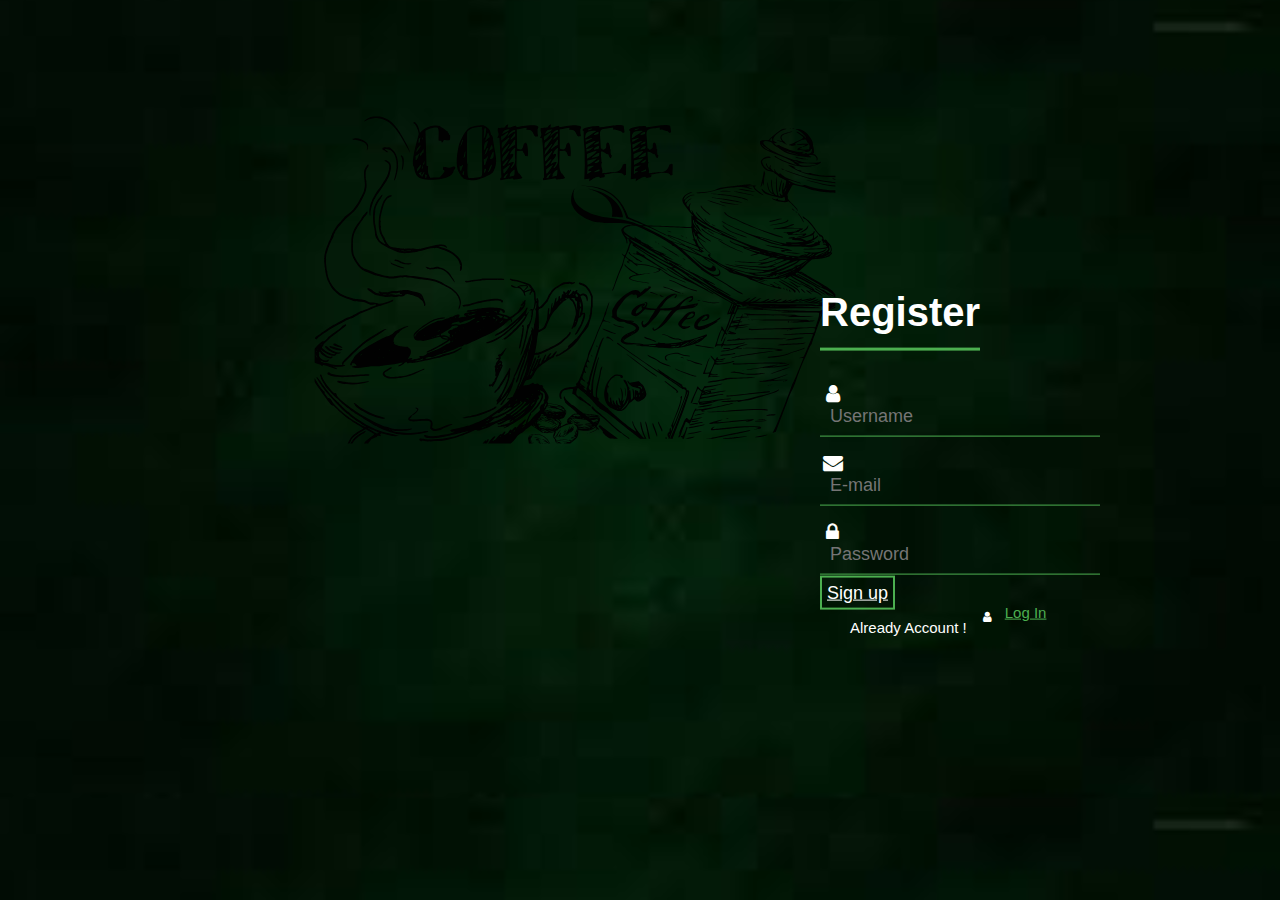
<file: register.html>
<!DOCTYPE html>
<html lang="en">
<head>
    <meta charset="UTF-8">
    <meta name="viewport" content="width=device-width, initial-scale=1, shrink-to-fit=no">


     <!-- Bootstrap CSS -->
     <link href="https://cdn.jsdelivr.net/npm/bootstrap@5.0.0-beta1/dist/css/bootstrap.min.css" rel="stylesheet"
     integrity="sha384-giJF6kkoqNQ00vy+HMDP7azOuL0xtbfIcaT9wjKHr8RbDVddVHyTfAAsrekwKmP1" 
     crossorigin="anonymous">

     <!--cdn link css-->
     
     <link rel="stylesheet" href="https://cdnjs.cloudflare.com/ajax/libs/font-awesome/5.15.2/css/all.min.css"
      integrity="sha512-HK5fgLBL+xu6dm/Ii3z4xhlSUyZgTT9tuc/hSrtw6uzJOvgRr2a9jyxxT1ely+B+xFAmJKVSTbpM/CuL7qxO8w=="
       crossorigin="anonymous" />

       <!-- font aswomen text-->
       <link href="https://cdnjs.cloudflare.com/ajax/libs/font-awesome/4.6.3/css/font-awesome.min.css" rel="stylesheet" />

    <link rel="stylesheet" href="style/login.css">

    <title> Cheff Restrorent</title>

    <style>
        
    </style>

</head>
<body>

    <div  class="img_1">
        <img  src="images/coffee.svg" width="550" height="400">
    </div>

        <div class="login-box">

                <h1> Register  </h1>

                <div class="textbox">

                    <i class="fa fa-user" aria-hidden="true"></i>

                    <input type="text" placeholder="Username" name="" value="" required>

                </div>

                <div class="textbox">

                    <i class="fa fa-envelope" aria-hidden="true"></i>

                    <input type="email" placeholder="E-mail" value="" name="" required>

                </div>

                <div class="textbox">

                    <i class="fa fa-lock" aria-hidden="true"></i>

                    <input type="password" placeholder="Password" value="" required>

                </div>

                <a href="index.html" class="btn" type="button" name="" value=" Sign up">Sign up</a>

                <div class="click">
                    <p> Already account !</p>
                    <i class="fa fa-1x fa-user" aria-hidden="true"></i>
                    <a href="login.html" onclick="myFunction()"> Log in </a>
                </div>
                
        </div>
   





    
    <!-- Option 1: Bootstrap Bundle with Popper -->
    <script src="https://cdn.jsdelivr.net/npm/bootstrap@5.0.0-beta1/dist/js/bootstrap.bundle.min.js" integrity="sha384-ygbV9kiqUc6oa4msXn9868pTtWMgiQaeYH7/t7LECLbyPA2x65Kgf80OJFdroafW" crossorigin="anonymous"></script>

    <!-- Option 2: Separate Popper and Bootstrap JS -->
    
    <script src="https://cdn.jsdelivr.net/npm/@popperjs/core@2.5.4/dist/umd/popper.min.js" integrity="sha384-q2kxQ16AaE6UbzuKqyBE9/u/KzioAlnx2maXQHiDX9d4/zp8Ok3f+M7DPm+Ib6IU" crossorigin="anonymous"></script>
    <script src="https://cdn.jsdelivr.net/npm/bootstrap@5.0.0-beta1/dist/js/bootstrap.min.js" integrity="sha384-pQQkAEnwaBkjpqZ8RU1fF1AKtTcHJwFl3pblpTlHXybJjHpMYo79HY3hIi4NKxyj" crossorigin="anonymous"></script>

</body>
</html>
</file>
<file: style/style.css>
/*backgroung image section */
.bg-img {
/* Center and scale the image nicely */
 background-color:black;
 background-position: center;
 background-repeat: no-repeat;
 background-size: cover;
 /* Needed to position the navbar */
 position: relative;
 padding-bottom: 15px;
}

/* Position the navbar container inside the image */
.container {
 position:relative;
 margin: 20px;
 width: auto;
}

/*top on navbar index section */

.hr{
   color: #f2f2f2;
}

.contact{
   color:#f2f2f2;
   padding-top: 15px;
   padding-left: 90px;
   font-size: medium;
   text-align: left;
   display:flex;
}

.impo{
   padding-top: 25px;
   padding-bottom: 15px;
   font-family: Arial, Helvetica, sans-serif;
   font-size: 15px;  
}

h4 + h4 {
   margin-left: 50px;  
}

.icon {
   padding-right: 10px;
}

.icon:hover {
   color:#DC143C;
}

.socialsite_links{
   fill: #f2f2f2;
   display: flex;
   margin-top: 25px;
   margin-left: 500px;
   list-style-type: none;
}

.fa-facebook, .fa-twitter, .fa-instagram, .fa-google-plus{
   padding-right: 15px;
}

.fa-facebook:hover{
   color:#DC143C;
}
 .fa-twitter:hover{
   color:#DC143C;
}
.fa-instagram:hover{
   color:#DC143C;
}
.fa-google-plus:hover{
   color:#DC143C;
}

.button {
    background-color:#DC143C; 
    border: #DC143C;
    border-radius:12px;
    padding: 10px 24px;
    margin-top: 20px;
    margin-right: 55px;
    margin-bottom: 50px;
    color:#f2f2f2;
    text-align: center;
    text-decoration: none;
    display: inline-block;
    font: 16px solid;
    cursor: pointer;
}

.button:hover {
   color:black;  
}






/*seprate pages style start */

/* The navbar */
.topnav {
 padding-top: 25PX;
 float: right;
 overflow:hidden;
 background-color:transparent;
 margin-left: 15px;
 /*padding-right: 10px;*/
}

/* Navbar links */
.topnav a {
 color:#f2f2f2;
 text-align: center;
 margin-top: 10px;
 padding:5px 20px;
 padding-right:10px;
 font-size: 15px;
 font-weight: bold;
 font-family: Arial, Helvetica, sans-serif;
 text-decoration: none;
}

.topnav a:hover {
 background-color:transparent;
 color: #DC143C;
}

/*contact me */

/*nav head text*/
.contact_main_text{
   margin-top: 250px;
   text-align: center;
   text-transform: uppercase;
   color: #f2f2f2;
   font-size: 50px;
   font-weight: bolder;
   font-family: Arial, Helvetica, sans-serif;
}

.contact_para_text{
   text-align: center;
   text-transform:capitalize;
   color: #f2f2f2;
   font-size: 18px;
   font-family: Arial, Helvetica, sans-serif;
}

/*contact data*/

.contact-data{
   text-align: center;
   padding-top: 75px;
   padding-bottom: 70px;
}

.contact-icon{
   padding-bottom: 20px;
   color: rgb(243, 69, 69);
}

.contact-icon:hover{
   color:lightslategrey;
}

.contact-txt{
   color: lightslategrey;
   font-size: 18px;
   font-family: Arial, Helvetica, sans-serif;
   text-transform:capitalize;
}

.contact-form{
   margin-top: 75px;
   text-align: center;
   padding-bottom: 50px;
   margin-left: 100px;
}

.contact-text{
   text-align: center;
   text-transform:capitalize;
   color: #000;
   font-size: 30px;
   font-weight: bolder;
   font-family: Arial, Helvetica, sans-serif;
}

.contact-para{
   text-align: center;
   text-transform:capitalize;
   color:lightslategrey;
   font-size: 15px;
   font-family: Arial, Helvetica, sans-serif;
   padding-bottom: 25px;
}

.contact-btn{
    background-color:rgba(219, 212, 212, 0.945); 
    border: rgba(219, 212, 212, 0.945);
    border-radius:12px;
    padding: 10px 24px;
    margin-top: 20px;
    color:#000;
    text-align: center;
    text-decoration: none;
    display: inline-block;
    font: 16px solid;
    cursor: pointer;
}

.form-control{
   background-color: rgba(219, 212, 212, 0.945);
   color:#000;
   border-radius: 25px;
}

.name{
   display:inline-flex;
}

.map-img{
   margin-top: 75px;
}

/*Menu*/
.menu_main_text{
   margin-top:150px;
   text-align: center;
   text-transform: uppercase;
   color: #f2f2f2;
   font-size: 50px;
   font-weight: bolder;
   font-family: Arial, Helvetica, sans-serif;
}

.menu_para_text{
   text-align: center;
   text-transform:capitalize;
   color: #f2f2f2;
   font-size: 18px;
   font-family: Arial, Helvetica, sans-serif;
}

.head-menu_text{
   color: #000;
   padding-top: 50px;
   margin-top: 75px;
   text-align: center;
   font-family: Arial, Helvetica, sans-serif;
   font-size: 40px;
   font-weight: 700;
   text-transform: capitalize;
   padding-top: 75px;
}

.para-menu_text{
   padding-bottom: 50px;
   color: lightslategray;
   text-align: center;
   font-family: Arial, Helvetica, sans-serif;
   font-size: 18px;
   font-weight: 500;
   text-transform: capitalize;
}

/*slider*/
.owl-para{
   margin-top: 50px;
   color: lightslategray;
   text-align: center;
   padding-bottom: 30px;
}

/*about us*/

.aboutus_sec{
   margin-top: 100px;
   margin-left: 100px;
}

.about-img{
   padding-right: 200px;
   margin-right: 100px;
}

.about-icon{
   display: flex;
}
.fa-arrow-circle-right{
   margin-right: 5px;
   color: #DC143C;
}

.num{
   margin-top: 50px;
   margin-left: 60px;
   color: rgb(78, 72, 72);
   font-family: Arial, Helvetica, sans-serif;
   font-size: 17px;
}

.logo-img{
   display: flex;
}

/* reserve img */

.reserve-img{
 margin-top: 75px;
 background-position: center;
 background-repeat: no-repeat;
 background-size: cover;
 /* Needed to position the navbar */
 position: relative;
}

.reserve-text{
   margin-top: 50px;
   color: #f2f2f2;
   position: absolute;
   top:8px;
   margin-left: 50%;
   text-align: center;
}

.reserve-txt{
   font-family: Arial, Helvetica, sans-serif;
   font-size: 40px;
   font-weight: 700;
   text-transform: capitalize;
}

.reserve-para{
   padding-bottom: 30px;
}

/* reserve form*/

.reserve-form .form-control{
   background: transparent;
   margin-top: 25px;
   border-radius: 0%;
   color: white;
}

.reserve-btn{
   background: transparent;
   border:0.5px solid rgba(255, 255, 255, 0.774);
   border-radius:none;
   padding: 10px 24px;
   margin-top: 20px;
   color: white;
   text-align: center;
   text-transform: capitalize;
   display: inline-block;
   font: 16px solid;
   cursor: pointer;
}


/* service*/

.service{
   margin-top: 75px;
   margin-left: 100px;
}

.service-text{
   margin-top: 150px;
   margin-right:75px;
}

.srv-text1{
   color: #000;
   font-family: Arial, Helvetica, sans-serif;
   font-size: 38px;
   font-weight: 700;
   text-transform: capitalize;
   padding-bottom: 20px;
}

.srv-para1{
   color: lightslategray;
   font-family: Arial, Helvetica, sans-serif;
   font-size: 15px;
   text-transform: capitalize;
}

.service-card{
   margin-top: 25px;
   padding-bottom: 15px;
}


.service-card-inner{
   /* Add shadows to create the "card" effect */
   box-shadow: 0 4px 8px 0 rgba(0,0,0,0.2);
   transition: 0.3s;
   display:flex;
   padding-top: 20px;
   padding-bottom: 10px;
   padding-right: 10px;
   padding-left: 10px;
 }
 
 /* On mouse-over, add a deeper shadow */
 .service-card-inner:hover {
   box-shadow: 0 12px 16px 0 rgba(0,0,0,0.2);
 }

.service-img{
   padding-right: 30px;
}

.srv-text2{
   color: #000;
   font-family: Arial, Helvetica, sans-serif;
   font-size: 18px;
   text-transform: capitalize;
}

.srv-para2{
   color: lightslategray;
   font-family: Arial, Helvetica, sans-serif;
   font-size: 12px;
   text-transform: capitalize;
}

/* 404 page */

.page-main-text{
   margin-top: 100px;
   text-align: center;
   color: #f2f2f2;
   font-family: Arial, Helvetica, sans-serif;
   font-size:100px;
   font-weight: 900;
}

.page-main-text2{
   text-align: center;
   color: #f2f2f2;
   font-family: Arial, Helvetica, sans-serif;
   font-size:50px;
   font-weight: 600;
   text-transform: capitalize;
}

.page-para-text{
   text-align: center;
   color: #f2f2f2;
   font-family: Arial, Helvetica, sans-serif;
   font-size:20px;
}

.search-box{
   position: absolute;
   top: 75%;
   left: 50%;
   transform: translate(-50%, -50%);
   background: rgba(255, 255, 255, 0.541);;
   height: 50px;
   border-radius: 30px;
   padding: 15px;
}
.search-box:hover > .search-txt{
   width: 300px;
   padding: 0 6px;
}

.search-btn{
   color: #e84118;
   float: right;
   width: 20px;
   height: 20px;
   border-radius: 50%;
   background: rgba(255, 255, 255, 0.185);
   display: flex;
   justify-content: center;
   align-items: center;
}

.search-box:hover > .search-btn{
  background: rgba(255, 255, 255, 0.541);
}

.search-txt{
   border: none;
   background: none;
   outline: none;
   float: left;
   padding: 0;
   color: black;
   font-size: 18px;
   transition: 0.4s;
   line-height: 20px;
   width: 0px;
}

.page_links{
   color: #f2f2f2;
   fill: #f2f2f2;
   display: flex;
   margin-top: 150px;
   margin-left: 550px;
   list-style-type: none;
}









/*seprate pages style end */


/* heading section */

.small_text {
   padding-top: 90px;
   padding-right: 600px;
   text-align: center;
   text-transform: uppercase;
   color: #f2f2f2;
   font-size: 20px;
   font-family: Arial, Helvetica, sans-serif;
}

.small_text:hover{
   color:#DC143C;
}

.main_text {
   padding-right: 600px;
   padding-bottom: 30px;
   text-align: center;
   text-transform: uppercase;
   color: #f2f2f2;
   font-size: 60px;
   font-weight: bolder;
   font-family: Arial, Helvetica, sans-serif;
}

.button1 {
   background-color:#DC143C; 
   border: #DC143C;
   border-radius:12px;
   padding: 15px 35px;
   margin-left:300px;
   color: white;
   text-align: center;
   text-transform:capitalize;
   font: 20px solid;
   cursor: pointer;
}

.button1:hover {
   color: black;  
}

/*about us section*/

.about_sec{
   padding-top: 100px;
   padding-left: 100px;
}

.img2{
   padding-left: 80px;
}

.txt1{
   color: gray;
   text-transform:uppercase;
   font-size:15px;
   font-family: Arial, Helvetica, sans-serif;
   font-weight:700;
}

.txt2{
   color: rgba(0, 0, 0, 0.822);
   text-transform: capitalize;
   font-family: Arial, Helvetica, sans-serif;
   font-weight: 900;
}

.txt3{
   color: rgba(0, 0, 0, 0.575);
   text-transform: capitalize;
   font-family: Arial, Helvetica, sans-serif;
   font-weight: 900;
}

.txt4{
   color: rgba(0, 0, 0, 0.527);
   text-transform: capitalize;
   font-family: Arial, Helvetica, sans-serif;
   font-weight: 700;
}

/*info section */

.box {
    background-color:#960723;
   border-radius: 12px;
   width: 700px;
   height: 700px;
   border: 5px solid rgb(226, 103, 103);;
   margin-top: 100px;
}
  

 .chef-img{
   border-radius: 25px;
   margin-right: 70%;
   margin-top:140px;
   margin-left: 150px;
 }

 .chef-img1{
   border-radius: 25px;
   margin-right: 70%;
   margin-top:25px
 }


 .chef-txt{
   padding-top: 70px;  
   text-align: center;
 }

 .combine{
   display:flex;
 }

 .head-text{
    color: #f2f2f2;
    font-family: Arial, Helvetica, sans-serif;
    font-size: 35px;
    font-weight: 600;
    text-transform: capitalize;  
    margin-left: 25px;
 }

 .head-text:hover{
    color: #000;
 }

 .para-text{
   color: #f2f2f2;
   font-family: Arial, Helvetica, sans-serif;
   text-align: center;
   font-size: smaller;
   text-transform: capitalize; 
 }

 .para-text:hover{
    color: black;
 }

 .fa-cutlery{
    color: #f2f2f2;
    margin-left: 50px;
 }
 
 .fa-cutlery:hover{
   color:#000;  
}

.fa-coffee{
   color: #f2f2f2;
   margin-left: 50px;
}

.fa-coffee:hover{
  color:#000;  
}

/* our menu section */ 
.head-menu{
   color: white;
   padding-top: 50px;
   margin-top: 100px;
   text-align: center;
   font-family: Arial, Helvetica, sans-serif;
   font-size: 40px;
   font-weight: 700;
   text-transform: capitalize;
   padding-top: 75px;
}

.para-menu{
   padding-bottom: 50px;
   color: lightslategray;
   text-align: center;
   font-family: Arial, Helvetica, sans-serif;
   font-size: 18px;
   font-weight: 500;
   text-transform: capitalize;
}

.owl-theme-menu{
   margin-top: 50px;
   background-color:gray;
}

/* vedio
.vedio{
   margin-top: 100px;
}

/*our-staff*/

.our-staff{
   margin-top: 75px;
   text-align: center;
   text-transform: capitalize;
}

.staff{
   padding-bottom: 50px;
}

.head-staff{
   color: #000;;
   text-align: center;
   font-family: Arial, Helvetica, sans-serif;
   font-size: 48px;
   font-weight: 700;
   text-transform: capitalize;
}

.para-staff{
   padding-bottom: 25px;
   color: lightslategray;
   text-align: center;
   font-family: Arial, Helvetica, sans-serif;
   font-size: 18px;
   text-transform: capitalize;
}

.card {
   /* Add shadows to create the "card" effect */
   box-shadow: 0 4px 8px 0 rgba(0,0,0,0.2);
   transition: 0.3s;
   display:flex;
 }
 
 /* On mouse-over, add a deeper shadow */
 .card:hover {
   box-shadow: 0 12px 16px 0 rgba(0,0,0,0.2);
 }
 
 /* Add some padding inside the card container */
 .container {
   padding: 2px 16px;
 }

 .staff_links{
   fill: #f2f2f2;
   display: flex;
   align-items: center;
   /*margin-top: 25px;
   margin-left: 500px;*/
   list-style-type:none;
 }

 .staff-data{
    text-align: center;
 }

 /*show*/

 .owl-theme{
    margin-top: 50px;
    background-color:#DC143C;
 }

 /*box*/
 .box-contain{ 
    background-color:#DC143C;
    padding-bottom:25px;
 }

 .box-head{
    color:#f2f2f2;
    padding-left: 75px;
    padding-top: 25px;
 }

 .box-para{
    color: #f2f2f2;
    padding-left:100px;
 }

 .box-btn{
    float: right;
    margin-right: 100px;
    margin-top: -75px;
    background-color:#f2f2f2; 
    padding: 10px 24px;
    color:#DC143C;
    text-align: center;
    text-decoration: none;
    display: inline-block;
    font: 20px solid;
    cursor: pointer;
 }

 /*footer*/
 .footer{
   /* margin-top: 50px;*/
    text-align: center;
    padding-bottom: 25px;
 }

 .footer_links{
   fill: #000;
   display: flex;
   list-style-type: none;
 }

 .footer-text{
    margin-top: 50px;
 }
</file>
<file: style/login.css>
body{
    margin: 0;
    padding: 0;
    font-family: Arial, Helvetica, sans-serif;
    background:url(../28.jpg) repeat 0 0;
    background-size: cover;
}

.img_1{
    color:white;
    margin-top: 80px;
    margin-left: 300px;
    display: flex;
}

.login-box{
    padding:10px 10px;
    width: 280px;
    position: absolute;
    top:50%;
    left:75%;
    transform: translate(-50%, -50%);
    color: white;
}

.login-box h1{
    float: left;
    font-size: 40px;
    border-bottom: 3px solid #4caf50;
    margin-bottom: 25px;
    padding:13px 0;
}

.textbox{
    width: 100%;
    overflow: hidden;
    font-size: 20px;
    padding: 8px 0;
    margin: 8px 0;
    border-bottom: 1px solid #4caf50;
}

.textbox i{
    width: 25px;
    float:left;
    text-align: center;
}

.textbox input{
    border:none;
    outline: none;
    background: none;
    color: white;
    font-size: 18px;
    width: 88%;
    padding-left:10px;
}

.btn{
    width: 100%;
    background: none;
    border: 2px solid #4caf50;
    color: white;
    padding: 5px;
    font-size: 18px;
    cursor: pointer;
    margin: 18px 0;
}

.btn:hover{
    color:white;
}

.click{
    font-family: Arial, Helvetica, sans-serif;
    font-size: 12px;  
    display: flex;  
    margin-left: 30px;
}

.click p{
    font-size: 15px;
    text-transform: capitalize;
    padding-right: 8px;
}

.click a{
    font-size: 15px;
    text-transform: capitalize;
    color: #4caf50;
}

.click a:hover{
    color:white;
}

.click i{
    width: 25px;
    float:left;
    text-align: center;
    margin-top: 7px;
    padding-right: 5px;
}

/* Register Now */
</file>
